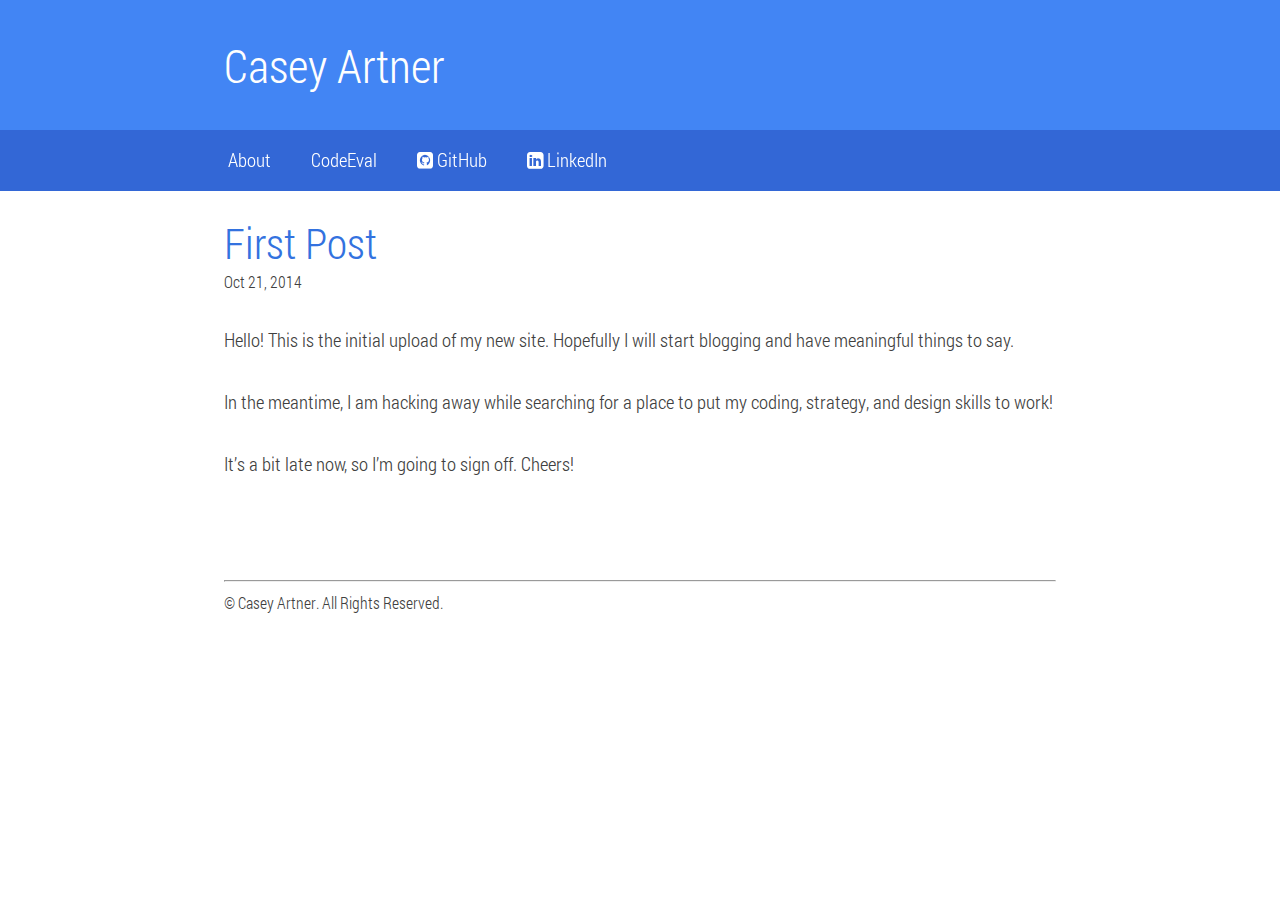
<file: index.html>
<!doctype html>
<html lang="en-us" itemscope itemtype="http://schema.org/Person">
  <head>
  <meta charset="utf-8">
  <meta http-equiv="X-UA-Compatible" content="IE=edge">
  <meta name="description" content="Stuff from Casey Artner">
  <meta name="viewport" content="width=device-width, initial-scale=1">
  <title>artner.co</title>

  <link rel="author" href="https://plus.google.com/+CaseyArtner"/>
  <meta name="twitter:site" content="@ArtnerC">

  
  <meta name="mobile-web-app-capable" content="yes">
  <link rel="icon" href="/images/touch/chrome-touch-icon-192x192.png">
  <meta name="theme-color" content="#3372DF">

  
  <meta name="apple-mobile-web-app-capable" content="yes">
  <meta name="apple-mobile-web-app-status-bar-style" content="black">
  <meta name="apple-mobile-web-app-title" content="artner.co">
  <link rel="apple-touch-icon-precomposed" href="/apple-touch-icon-precomposed.png">

  
  <meta name="msapplication-TileImage" content="/images/touch/ms-touch-icon-144x144-precomposed.png">
  <meta name="msapplication-TileColor" content="#3372DF">

  
  

  
  <link rel="stylesheet" href="/styles/h5bp.css">
  <link rel="stylesheet" href="/styles/components/components.css">
  <link rel="stylesheet" href="/styles/main.css">
  <link rel="stylesheet" href="//maxcdn.bootstrapcdn.com/font-awesome/4.2.0/css/font-awesome.min.css">
  
</head>
  <body>
    <header class="app-bar promote-layer">
  <div class="app-bar-container">
    <button class="menu"><img src="/images/hamburger.svg" alt="Menu"></button>
    <h1 class="logo">Casey Artner</h1>
    <section class="app-bar-actions">
    
    </section>
  </div>
</header>
    <nav class="navdrawer-container promote-layer">
  <h4>Navigation</h4>
  <ul>
    
    
    <li><a href="http://www.artner.co/about/">About</a></li>
    
    
    <li><a href="https://www.codeeval.com/profile/ArtnerC" target="window">CodeEval</a></li>
    <li><a href="https://github.com/ArtnerC" target="window"><span class="fa fa-github-square"></span> GitHub</a></li>
    <li><a href="https://www.linkedin.com/in/artnerc" target="window"><span class="fa fa-linkedin-square"></span> LinkedIn</a></li>
  </ul>
</nav>

    <main>
      
      
      <article class="post">
        <h2 class="editorial-header post-title"><a href="http://www.artner.co/2014/10/first-post/">First Post</a></h2>
        <span class="post-date">Oct 21, 2014</span>
        <p>Hello! This is the initial upload of my new site. Hopefully I will start blogging and have meaningful things to say.</p>

<p>In the meantime, I am hacking away while searching for a place to put my coding, strategy, and design skills to work!</p>

<p>It&rsquo;s a bit late now, so I&rsquo;m going to sign off. Cheers!</p>

      </article>
      
      
      
      

      

      <p><br><br><hr>&copy; Casey Artner. All Rights Reserved.</span></p>
    </main>

  
<script src="/scripts/main.js"></script>



<script>
  (function(i,s,o,g,r,a,m){i['GoogleAnalyticsObject']=r;i[r]=i[r]||function(){
  (i[r].q=i[r].q||[]).push(arguments)},i[r].l=1*new Date();a=s.createElement(o),
  m=s.getElementsByTagName(o)[0];a.async=1;a.src=g;m.parentNode.insertBefore(a,m)
  })(window,document,'script','//www.google-analytics.com/analytics.js','ga');
  ga('create', 'UA-24202730-3', 'auto');
  ga('send', 'pageview');
</script>

  </body>
</html>
</file>
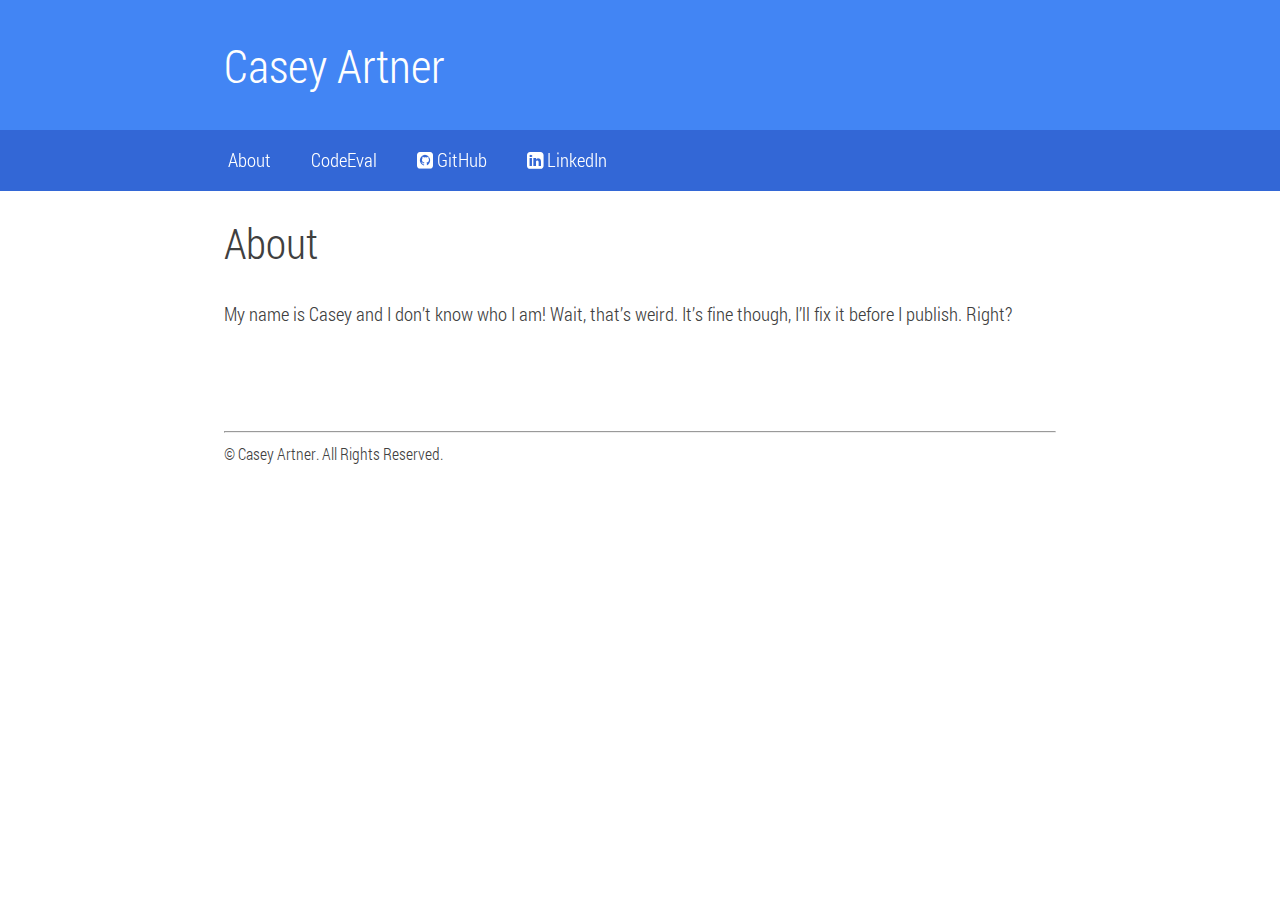
<file: about/index.html>
<!doctype html>
<html lang="en-us" itemscope itemtype="http://schema.org/Person">
  <head>
  <meta charset="utf-8">
  <meta http-equiv="X-UA-Compatible" content="IE=edge">
  <meta name="description" content="Stuff from Casey Artner">
  <meta name="viewport" content="width=device-width, initial-scale=1">
  <title>About &middot; artner.co</title>

  <link rel="author" href="https://plus.google.com/+CaseyArtner"/>
  <meta name="twitter:site" content="@ArtnerC">

  
  <meta name="mobile-web-app-capable" content="yes">
  <link rel="icon" href="/images/touch/chrome-touch-icon-192x192.png">
  <meta name="theme-color" content="#3372DF">

  
  <meta name="apple-mobile-web-app-capable" content="yes">
  <meta name="apple-mobile-web-app-status-bar-style" content="black">
  <meta name="apple-mobile-web-app-title" content="artner.co">
  <link rel="apple-touch-icon-precomposed" href="/apple-touch-icon-precomposed.png">

  
  <meta name="msapplication-TileImage" content="/images/touch/ms-touch-icon-144x144-precomposed.png">
  <meta name="msapplication-TileColor" content="#3372DF">

  
  

  
  <link rel="stylesheet" href="/styles/h5bp.css">
  <link rel="stylesheet" href="/styles/components/components.css">
  <link rel="stylesheet" href="/styles/main.css">
  <link rel="stylesheet" href="//maxcdn.bootstrapcdn.com/font-awesome/4.2.0/css/font-awesome.min.css">
  
</head>
  <body>
    <header class="app-bar promote-layer">
  <div class="app-bar-container">
    <button class="menu"><img src="/images/hamburger.svg" alt="Menu"></button>
    <h1 class="logo">Casey Artner</h1>
    <section class="app-bar-actions">
    
    </section>
  </div>
</header>
    <nav class="navdrawer-container promote-layer">
  <h4>Navigation</h4>
  <ul>
    
    
    <li><a href="http://www.artner.co/about/">About</a></li>
    
    
    <li><a href="https://www.codeeval.com/profile/ArtnerC" target="window">CodeEval</a></li>
    <li><a href="https://github.com/ArtnerC" target="window"><span class="fa fa-github-square"></span> GitHub</a></li>
    <li><a href="https://www.linkedin.com/in/artnerc" target="window"><span class="fa fa-linkedin-square"></span> LinkedIn</a></li>
  </ul>
</nav>

    <main>
      <article class="post">
        <h2 class="editorial-header post-title">About</h2>
        <p>My name is Casey and I don&rsquo;t know who I am! Wait, that&rsquo;s weird. It&rsquo;s fine though, I&rsquo;ll fix it before I publish. Right?</p>

      </article>

      <p><br><br><hr>&copy; Casey Artner. All Rights Reserved.</span></p>
    </main>

  
<script src="/scripts/main.js"></script>



<script>
  (function(i,s,o,g,r,a,m){i['GoogleAnalyticsObject']=r;i[r]=i[r]||function(){
  (i[r].q=i[r].q||[]).push(arguments)},i[r].l=1*new Date();a=s.createElement(o),
  m=s.getElementsByTagName(o)[0];a.async=1;a.src=g;m.parentNode.insertBefore(a,m)
  })(window,document,'script','//www.google-analytics.com/analytics.js','ga');
  ga('create', 'UA-24202730-3', 'auto');
  ga('send', 'pageview');
</script>

  </body>
</html>
</file>
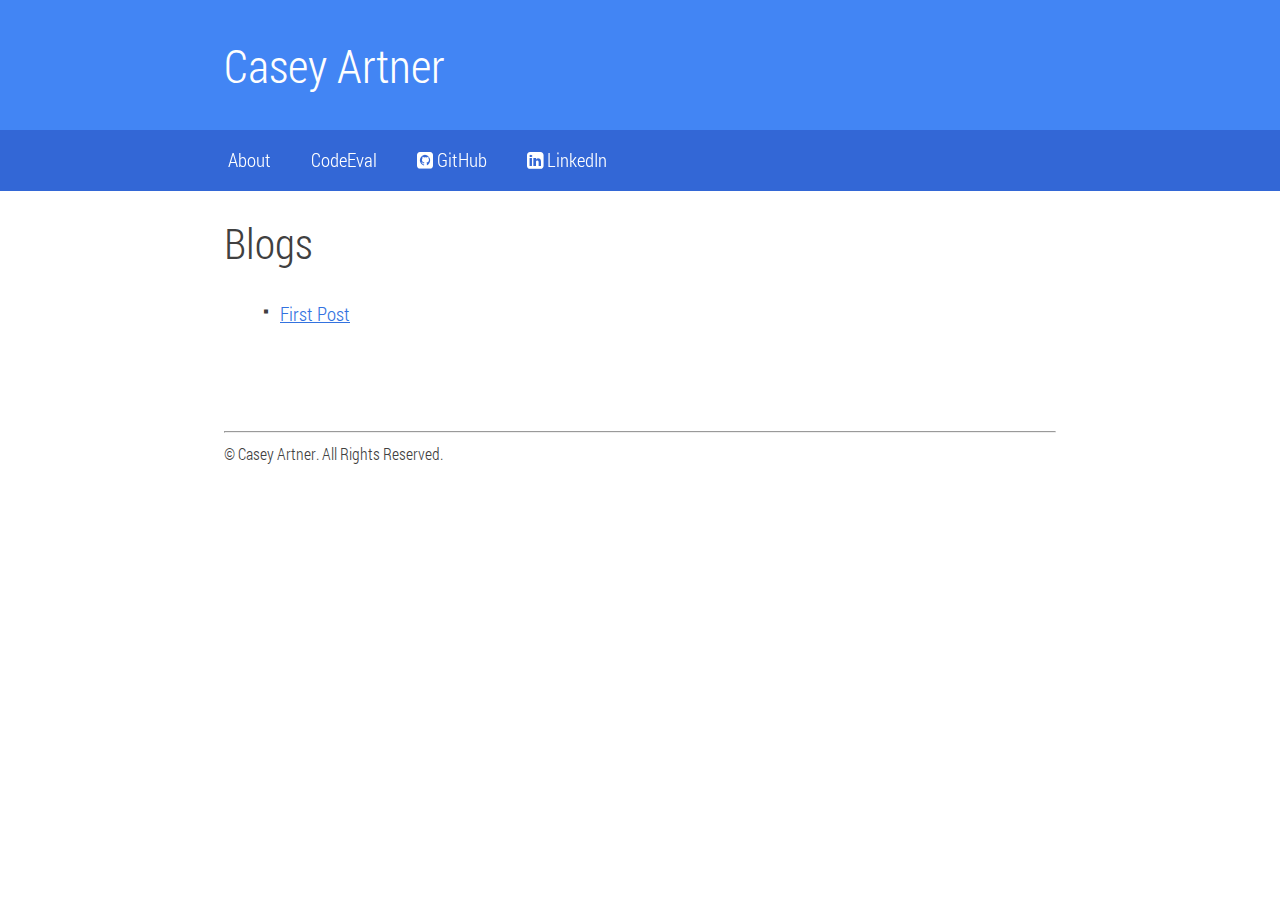
<file: blog/index.html>
<!doctype html>
<html lang="en-us" itemscope itemtype="http://schema.org/Person">
  <head>
  <meta charset="utf-8">
  <meta http-equiv="X-UA-Compatible" content="IE=edge">
  <meta name="description" content="Stuff from Casey Artner">
  <meta name="viewport" content="width=device-width, initial-scale=1">
  <title>Blogs &middot; artner.co</title>

  <link rel="author" href="https://plus.google.com/+CaseyArtner"/>
  <meta name="twitter:site" content="@ArtnerC">

  
  <meta name="mobile-web-app-capable" content="yes">
  <link rel="icon" href="/images/touch/chrome-touch-icon-192x192.png">
  <meta name="theme-color" content="#3372DF">

  
  <meta name="apple-mobile-web-app-capable" content="yes">
  <meta name="apple-mobile-web-app-status-bar-style" content="black">
  <meta name="apple-mobile-web-app-title" content="artner.co">
  <link rel="apple-touch-icon-precomposed" href="/apple-touch-icon-precomposed.png">

  
  <meta name="msapplication-TileImage" content="/images/touch/ms-touch-icon-144x144-precomposed.png">
  <meta name="msapplication-TileColor" content="#3372DF">

  
  

  
  <link rel="stylesheet" href="/styles/h5bp.css">
  <link rel="stylesheet" href="/styles/components/components.css">
  <link rel="stylesheet" href="/styles/main.css">
  <link rel="stylesheet" href="//maxcdn.bootstrapcdn.com/font-awesome/4.2.0/css/font-awesome.min.css">
  
</head>
  <body>
    <header class="app-bar promote-layer">
  <div class="app-bar-container">
    <button class="menu"><img src="/images/hamburger.svg" alt="Menu"></button>
    <h1 class="logo">Casey Artner</h1>
    <section class="app-bar-actions">
    
    </section>
  </div>
</header>
    <nav class="navdrawer-container promote-layer">
  <h4>Navigation</h4>
  <ul>
    
    
    <li><a href="http://www.artner.co/about/">About</a></li>
    
    
    <li><a href="https://www.codeeval.com/profile/ArtnerC" target="window">CodeEval</a></li>
    <li><a href="https://github.com/ArtnerC" target="window"><span class="fa fa-github-square"></span> GitHub</a></li>
    <li><a href="https://www.linkedin.com/in/artnerc" target="window"><span class="fa fa-linkedin-square"></span> LinkedIn</a></li>
  </ul>
</nav>

    <main>
      <h2 id="hello">Blogs</h2>
      <ul>
        
        <li><a href="http://www.artner.co/2014/10/first-post/">First Post</a></li>
        
      </ul>

      <p><br><br><hr>&copy; Casey Artner. All Rights Reserved.</span></p>
    </main>

  
<script src="/scripts/main.js"></script>



<script>
  (function(i,s,o,g,r,a,m){i['GoogleAnalyticsObject']=r;i[r]=i[r]||function(){
  (i[r].q=i[r].q||[]).push(arguments)},i[r].l=1*new Date();a=s.createElement(o),
  m=s.getElementsByTagName(o)[0];a.async=1;a.src=g;m.parentNode.insertBefore(a,m)
  })(window,document,'script','//www.google-analytics.com/analytics.js','ga');
  ga('create', 'UA-24202730-3', 'auto');
  ga('send', 'pageview');
</script>

  </body>
</html>
</file>
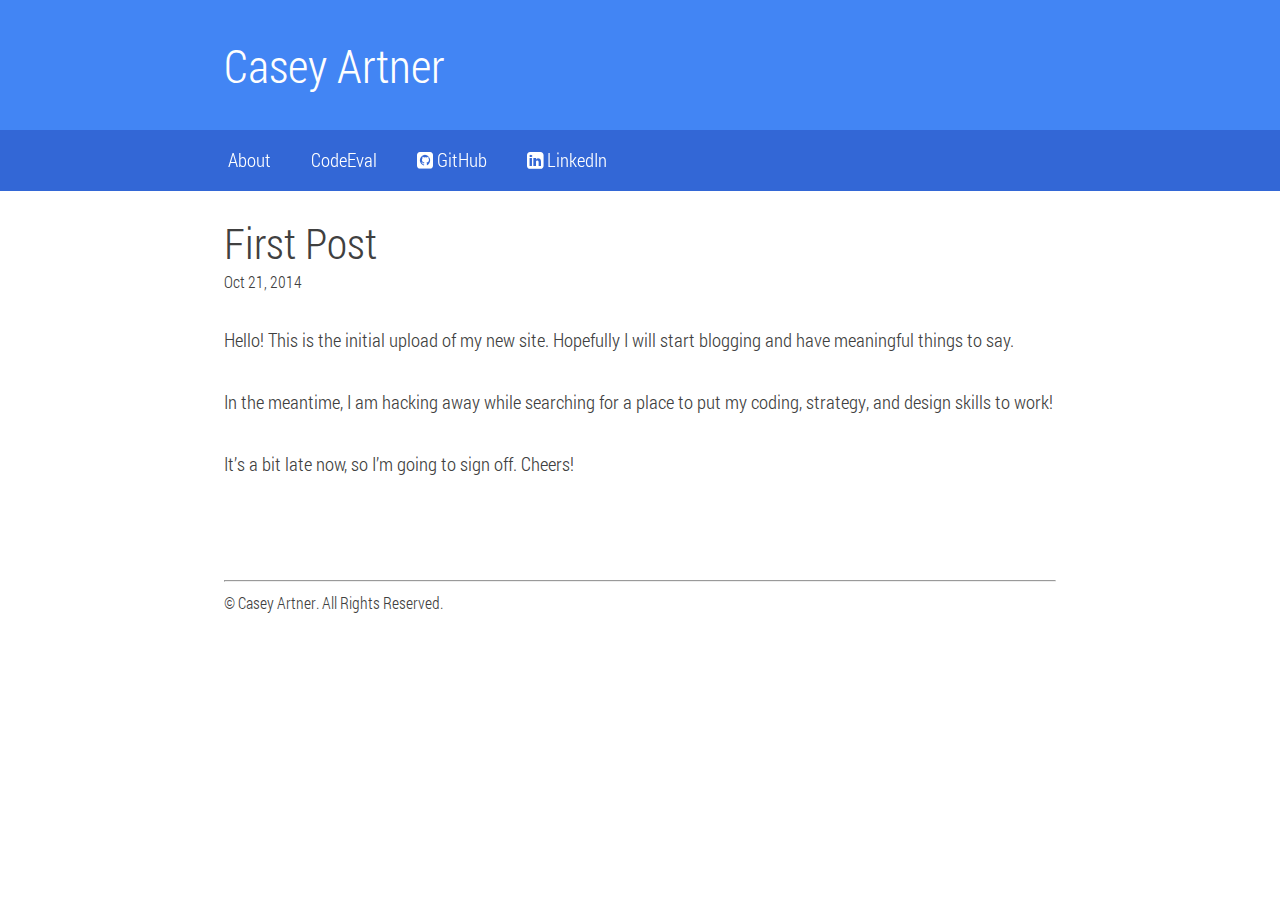
<file: 2014/10/first-post/index.html>
<!doctype html>
<html lang="en-us" itemscope itemtype="http://schema.org/Person">
  <head>
  <meta charset="utf-8">
  <meta http-equiv="X-UA-Compatible" content="IE=edge">
  <meta name="description" content="Stuff from Casey Artner">
  <meta name="viewport" content="width=device-width, initial-scale=1">
  <title>First Post &middot; artner.co</title>

  <link rel="author" href="https://plus.google.com/+CaseyArtner"/>
  <meta name="twitter:site" content="@ArtnerC">

  
  <meta name="mobile-web-app-capable" content="yes">
  <link rel="icon" href="/images/touch/chrome-touch-icon-192x192.png">
  <meta name="theme-color" content="#3372DF">

  
  <meta name="apple-mobile-web-app-capable" content="yes">
  <meta name="apple-mobile-web-app-status-bar-style" content="black">
  <meta name="apple-mobile-web-app-title" content="artner.co">
  <link rel="apple-touch-icon-precomposed" href="/apple-touch-icon-precomposed.png">

  
  <meta name="msapplication-TileImage" content="/images/touch/ms-touch-icon-144x144-precomposed.png">
  <meta name="msapplication-TileColor" content="#3372DF">

  
  

  
  <link rel="stylesheet" href="/styles/h5bp.css">
  <link rel="stylesheet" href="/styles/components/components.css">
  <link rel="stylesheet" href="/styles/main.css">
  <link rel="stylesheet" href="//maxcdn.bootstrapcdn.com/font-awesome/4.2.0/css/font-awesome.min.css">
  
</head>
  <body>
    <header class="app-bar promote-layer">
  <div class="app-bar-container">
    <button class="menu"><img src="/images/hamburger.svg" alt="Menu"></button>
    <h1 class="logo">Casey Artner</h1>
    <section class="app-bar-actions">
    
    </section>
  </div>
</header>
    <nav class="navdrawer-container promote-layer">
  <h4>Navigation</h4>
  <ul>
    
    
    <li><a href="http://www.artner.co/about/">About</a></li>
    
    
    <li><a href="https://www.codeeval.com/profile/ArtnerC" target="window">CodeEval</a></li>
    <li><a href="https://github.com/ArtnerC" target="window"><span class="fa fa-github-square"></span> GitHub</a></li>
    <li><a href="https://www.linkedin.com/in/artnerc" target="window"><span class="fa fa-linkedin-square"></span> LinkedIn</a></li>
  </ul>
</nav>

    <main>
      <article class="post">
        <h2 class="post-title">First Post</h2>
        <span class="post-date">Oct 21, 2014</span>
        <p>Hello! This is the initial upload of my new site. Hopefully I will start blogging and have meaningful things to say.</p>

<p>In the meantime, I am hacking away while searching for a place to put my coding, strategy, and design skills to work!</p>

<p>It&rsquo;s a bit late now, so I&rsquo;m going to sign off. Cheers!</p>

      </article>

      <p><br><br><hr>&copy; Casey Artner. All Rights Reserved.</span></p>
    </main>

  
<script src="/scripts/main.js"></script>



<script>
  (function(i,s,o,g,r,a,m){i['GoogleAnalyticsObject']=r;i[r]=i[r]||function(){
  (i[r].q=i[r].q||[]).push(arguments)},i[r].l=1*new Date();a=s.createElement(o),
  m=s.getElementsByTagName(o)[0];a.async=1;a.src=g;m.parentNode.insertBefore(a,m)
  })(window,document,'script','//www.google-analytics.com/analytics.js','ga');
  ga('create', 'UA-24202730-3', 'auto');
  ga('send', 'pageview');
</script>

  </body>
</html>
</file>
<file: styles/h5bp.css>
/*
 * HTML5 Boilerplate
 *
 * What follows is the result of much research on cross-browser styling.
 * Credit left inline and big thanks to Nicolas Gallagher, Jonathan Neal,
 * Kroc Camen, and the H5BP dev community and team.
 */

/* ==========================================================================
   Base styles: opinionated defaults
   ========================================================================== */

html,
button,
input,
select,
textarea {
  color: #222;
}

body {
  font-size: 1em;
  line-height: 1.4;
}

a {
  color: #00e;
}

a:visited {
  color: #551a8b;
}

a:hover {
  color: #06e;
}

/*
 * Remove the gap between images and the bottom of their containers: h5bp.com/i/440
 */

img {
  vertical-align: middle;
}

/*
 * Remove default fieldset styles.
 */

fieldset {
  border: 0;
  margin: 0;
  padding: 0;
}

/*
 * Allow only vertical resizing of textareas.
 */

textarea {
  resize: vertical;
}

/* ==========================================================================
   Author's custom styles
   ========================================================================== */


















/* ==========================================================================
   Helper classes
   ========================================================================== */

/* Prevent callout */

.nocallout {
  -webkit-touch-callout: none;
}

.pressed {
  background-color: rgba(0, 0, 0, 0.7);
}

/* A hack for HTML5 contenteditable attribute on mobile */

textarea[contenteditable] {
  -webkit-appearance: none;
}

/* A workaround for S60 3.x and 5.0 devices which do not animated gif images if
   they have been set as display: none */

.gifhidden {
  position: absolute;
  left: -100%;
}

/*
 * Image replacement
 */

.ir {
  background-color: transparent;
  background-repeat: no-repeat;
  border: 0;
  direction: ltr;
  display: block;
  overflow: hidden;
  text-align: left;
  text-indent: -999em;
}

.ir br {
  display: none;
}

/*
 * Hide from both screenreaders and browsers: h5bp.com/u
 */

.hidden {
  display: none !important;
  visibility: hidden;
}

/*
 * Hide only visually, but have it available for screenreaders: h5bp.com/v
 */

.visuallyhidden {
  border: 0;
  clip: rect(0 0 0 0);
  height: 1px;
  margin: -1px;
  overflow: hidden;
  padding: 0;
  position: absolute;
  width: 1px;
}

/*
 * Extends the .visuallyhidden class to allow the element to be focusable
 * when navigated to via the keyboard: h5bp.com/p
 */

.visuallyhidden.focusable:active,
.visuallyhidden.focusable:focus {
  clip: auto;
  height: auto;
  margin: 0;
  overflow: visible;
  position: static;
  width: auto;
}

/*
 * Hide visually and from screenreaders, but maintain layout
 */

.invisible {
  visibility: hidden;
}

/**
 * Clearfix helper
 * Used to contain floats: h5bp.com/q
 */

.clearfix::before,
.clearfix::after {
  content: "";
  display: table;
}

.clearfix::after {
  clear: both;
}

/* ==========================================================================
   EXAMPLE Media Queries for Responsive Design.
   Theses examples override the primary ('mobile first') styles.
   Modify as content requires.
   ========================================================================== */

@media only screen and (min-width: 800px) {
  /* Style adjustments for viewports that meet the condition */
}

@media only screen and (-webkit-min-device-pixel-ratio: 1.5),
     only screen and (min-resolution: 144dpi) {
  /* Style adjustments for viewports that meet the condition */
}
</file>
<file: styles/main.css>
/*
 * Web Starter Kit
 *
 * Multi-screen layout styles for your page. Brought to you by the
 * Web Starter Kit team.
 *
 */


html,
body {
  width: 100%;
  height: 100%;
  margin: 0;
  padding: 0;
}

body {
  position: relative;
  font-family: 'Roboto Condensed', 'Helvetica', 'Arial', sans-serif;
  font-weight: 300;
  background-color: #FFFFFF;
  box-sizing: border-box;
  min-height: 100%;
}

body.open {
  overflow: hidden;
}

.app-bar {
  display: block;
  width: 100%;
  position: fixed;
  top: 0;
  left: 0;
  background-color: #4285f4;
  overflow: hidden;
  z-index: 1;
}

.app-bar-container {
  display: -webkit-flex;
  display: -ms-flexbox;
  display: flex;
  width: 100%;
  height: 60px;
  position: relative;
  -webkit-flex-direction: row;
      -ms-flex-direction: row;
          flex-direction: row;
  margin: 0 auto;
}

.app-bar.open,
.app-bar.open ~ main {
  -webkit-transform: translate(250px, 0);
          transform: translate(250px, 0);
}

.app-bar .logo {
  -webkit-flex: 1;
      -ms-flex: 1;
          flex: 1;
  font-size: 2em;
  line-height: 60px;
  margin: 0 16px;
  padding: 0;
  color: #fefefe;
  float: none;
  max-width: none;
  font-weight: 300;
}

.app-bar .logo a {
  text-decoration: none;
  color: inherit;
  font-weight: normal;
}

.app-bar-actions {
  display: -webkit-flex;
  display: -ms-flexbox;
  display: flex;
  -webkit-flex-direction: row;
      -ms-flex-direction: row;
          flex-direction: row;
  z-index: 2;
}

.app-bar button {
  width: 60px;
  height: 60px;
  background-image: none;
  background-color: transparent;
  border: none;
  padding: 0;
  -webkit-transition: background-color 0.2s ease-out;
          transition: background-color 0.2s ease-out;
  -webkit-tap-highlight-color: transparent;
}

.app-bar button img {
  height: 24px;
  width: 24px;
}

.app-bar button:hover {
  background-color: rgba(255, 255, 255, 0.1);
}

.app-bar button:focus {
  background-color: rgba(255, 255, 255, 0.2);
  outline: 0;
}

.app-bar button:active {
  background-color: rgba(255, 255, 255, 0.4);
}

.promote-layer {
  /*
  This may promote the layer to a composited
  layer.

  Replace with will-change when available

  #perfmatters
  */
  -webkit-backface-visibility: hidden;
  backface-visibility: hidden;
}

.base, p, ul, ol {
  font-size: 19px;
}

.navdrawer-container {
  z-index: 1;
  position: fixed;
  top: 0;
  bottom: 0;
  width: 250px;
  height: 100%;
  background-color: #3367D6;
  color: #fefefe;
  -webkit-transform: translate(-250px, 0);
          transform: translate(-250px, 0);
  overflow-y: auto;
}

.navdrawer-container.open {
  -webkit-transform: translate(0, 0);
          transform: translate(0, 0);
}

.app-bar, .navdrawer-container.opened, main {
  -webkit-transition: -webkit-transform 0.3s ease-out;
          transition: transform 0.3s ease-out;
}

.navdrawer-container h4,
.navdrawer-container ul li a {
  height: auto;
  padding: 17px 20px;
  line-height: 1.4;
}

.navdrawer-container h4 {
  background-color: white;
  color: #3367D6;
}

.navdrawer-container ul {
  padding: 0;
  margin: 0;
  list-style-type: none;
}

.navdrawer-container ul li a {
  display: block;
  text-decoration: none;
  color: white;
  -webkit-transition: background-color 0.2s ease-out;
          transition: background-color 0.2s ease-out;
  white-space: nowrap;
}

.navdrawer-container ul li {
  border-bottom-style: solid;
  border-width: 1px;
  border-color: white;
  padding: 0;
}

.navdrawer-container ul li::before {
  content: none;
}

.navdrawer-container ul li a:hover {
  background-color: rgba(255, 255, 255, 0.2);
}

.navdrawer-container ul li a:focus {
  background-color: rgba(255, 255, 255, 0.3);
  outline: 0;
}

.navdrawer-container ul li a:active {
  background-color: rgba(255, 255, 255, 0.4);
}

main {
  margin: 0 auto;
  /* Height of the header */
  padding: 60px 16px 16px 16px;
  min-height: 100%;
}

.post-title a {
  text-decoration: none;
}

/** Larger Screens - desktops and tablets **/
@media all and (min-width: 990px) {
  .app-bar {
    position: relative;
  }

  .app-bar.open,
  .app-bar.open ~ main {
    -webkit-transform: translate(0px, 0);
            transform: translate(0px, 0);
  }

  .app-bar-container {
    display: block;
    height: 130px;
    max-width: 864px;
    padding: 0 16px;
    box-sizing: border-box;
    background-color: #4285f4;
  }

  .app-bar .logo {
    float: left;
    margin: 0;
    padding: 0;
    line-height: 130px;
    font-size: 46px;
  }

  .app-bar-actions {
    float: right;
  }

  .app-bar::after {
    content: ' ';
    display: block;
    height: 0;
    overflow: hidden;
    clear: both;
  }

  button.menu {
    display: none;
  }

  .navdrawer-container {
    position: relative;
    width: 100%;
    height: auto;
    margin-top: 0;
    -webkit-transform: translate(0, 0);
            transform: translate(0, 0);
    -webkit-transition: none;
            transition: none;
    overflow-y: auto;
  }

  .navdrawer-container h4 {
    display: none;
  }

  .navdrawer-container ul {
    display: -webkit-flex;
    display: -ms-flexbox;
    display: flex;
    max-width: 864px;
    margin: 0 auto;
    -webkit-flex-direction: row;
        -ms-flex-direction: row;
            flex-direction: row;
  }

  .navdrawer-container ul li {
    border: none;
  }

  main {
    max-width: 864px;
    padding-top: 0;
    min-height: initial;
  }

  body {
    overflow-y: scroll;
  }
}

@font-face {
  font-family: 'Roboto Condensed';
  font-style: normal;
  font-weight: 300;
  src: url(/fonts/RobotoCondensed-Light.eot);
  src: local('Roboto Condensed Light'), local('RobotoCondensed-Light'), url(/fonts/RobotoCondensed-Light.eot) format('embedded-opentype'), url(/fonts/RobotoCondensed-Light.woff) format('woff');
}

@font-face {
  font-family: 'Roboto Condensed';
  font-style: normal;
  font-weight: 400;
  src: url(/fonts/RobotoCondensed-Regular.eot);
  src: local('Roboto Condensed Regular'), local('RobotoCondensed-Regular'), url(/fonts/RobotoCondensed-Regular.eot) format('embedded-opentype'), url(/fonts/RobotoCondensed-Regular.woff) format('woff');
}

@font-face {
  font-family: 'Roboto Condensed';
  font-style: normal;
  font-weight: 700;
  src: url(/fonts/RobotoCondensed-Bold.eot);
  src: local('Roboto Condensed Regular'), local('RobotoCondensed-Bold'), url(/fonts/RobotoCondensed-Bold.eot) format('embedded-opentype'), url(/fonts/RobotoCondensed-Bold.woff) format('woff');
}

@font-face {
  font-family: 'Roboto Condensed';
  font-style: italic;
  font-weight: 300;
  src: url(/fonts/RobotoCondensed-LightItalic.eot);
  src: local('Roboto Condensed Light Italic'), local('RobotoCondensed-LightItalic'), url(/fonts/RobotoCondensed-LightItalic.eot) format('embedded-opentype'), url(/fonts/RobotoCondensed-LightItalic.woff) format('woff');
}

@font-face {
  font-family: 'Roboto Condensed';
  font-style: italic;
  font-weight: 400;
  src: url(/fonts/RobotoCondensed-Italic.eot);
  src: local('Roboto Condensed Italic'), local('RobotoCondensed-Italic'), url(/fonts/RobotoCondensed-Italic.eot) format('embedded-opentype'), url(/fonts/RobotoCondensed-Italic.woff) format('woff');
}

@font-face {
  font-family: 'Roboto Condensed';
  font-style: italic;
  font-weight: 700;
  src: url(/fonts/RobotoCondensed-BoldItalic.eot);
  src: local('Roboto Condensed Bold Italic'), local('RobotoCondensed-BoldItalic'), url(/fonts/RobotoCondensed-BoldItalic.eot) format('embedded-opentype'), url(/fonts/RobotoCondensed-BoldItalic.woff) format('woff');
}
</file>
<file: styles/components/components.css>
/**
*
* Main Stylesheet For Visual Style Guide
*
**/
/**
*
* Utils
*
**/
/*==========  VARIABLES  ==========*/
/*==========  FUNCTIONS  ==========*/
/*==========  MIXINS  ==========*/
/*! normalize.css v3.0.1 | MIT License | git.io/normalize */
/**
 * 1. Set default font family to sans-serif.
 * 2. Prevent iOS text size adjust after orientation change, without disabling
 *    user zoom.
 */
html {
  font-family: sans-serif;
  /* 1 */
  -ms-text-size-adjust: 100%;
  /* 2 */
  -webkit-text-size-adjust: 100%;
  /* 2 */
}

/**
 * Remove default margin.
 */
body {
  margin: 0;
}

/* HTML5 display definitions
   ========================================================================== */
/**
 * Correct `block` display not defined for any HTML5 element in IE 8/9.
 * Correct `block` display not defined for `details` or `summary` in IE 10/11 and Firefox.
 * Correct `block` display not defined for `main` in IE 11.
 */
article,
aside,
details,
figcaption,
figure,
footer,
header,
main,
nav,
section,
summary {
  display: block;
}

/**
 * 1. Correct `inline-block` display not defined in IE 8/9.
 * 2. Normalize vertical alignment of `progress` in Chrome, Firefox, and Opera.
 */
audio,
canvas,
progress,
video {
  display: inline-block;
  /* 1 */
  vertical-align: baseline;
  /* 2 */
}

/**
 * Prevent modern browsers from displaying `audio` without controls.
 * Remove excess height in iOS 5 devices.
 */
audio:not([controls]) {
  display: none;
  height: 0;
}

/**
 * Address `[hidden]` styling not present in IE 8/9/10.
 * Hide the `template` element in IE 8/9/11, Safari, and Firefox < 22.
 */
[hidden],
template {
  display: none;
}

/* Links
   ========================================================================== */
/**
 * Remove the gray background color from active links in IE 10.
 */
a {
  background: transparent;
}

/**
 * Improve readability when focused and also mouse hovered in all browsers.
 */
a:active,
a:hover {
  outline: 0;
}

/* Text-level semantics
   ========================================================================== */
/**
 * Address styling not present in IE 8/9/10/11, Safari, and Chrome.
 */
abbr[title] {
  border-bottom: 1px dotted;
}

/**
 * Address style set to `bolder` in Firefox 4+, Safari, and Chrome.
 */
b,
strong {
  font-weight: bold;
}

/**
 * Address styling not present in Safari and Chrome.
 */
dfn {
  font-style: italic;
}

/**
 * Address styling not present in IE 8/9.
 */
mark {
  background: #ff0;
  color: #000;
}

/**
 * Prevent `sub` and `sup` affecting `line-height` in all browsers.
 */
sub,
sup {
  font-size: 75%;
  line-height: 0;
  position: relative;
  vertical-align: baseline;
}

sup {
  top: -0.5em;
}

sub {
  bottom: -0.25em;
}

/* Embedded content
   ========================================================================== */
/**
 * Remove border when inside `a` element in IE 8/9/10.
 */
img {
  border: 0;
}

/**
 * Correct overflow not hidden in IE 9/10/11.
 */
svg:not(:root) {
  overflow: hidden;
}

/* Grouping content
   ========================================================================== */
/**
 * Remove margin
 */
figure {
  margin: 0;
}

/**
 * Address differences between Firefox and other browsers.
 */
hr {
  box-sizing: content-box;
  height: 0;
}

/**
 * Contain overflow in all browsers.
 */
pre {
  overflow: auto;
}

/**
 * Address odd `em`-unit font size rendering in all browsers.
 */
code,
kbd,
pre,
samp {
  font-family: monospace, monospace;
  font-size: 1em;
}

/* Forms
   ========================================================================== */
/**
 * Known limitation: by default, Chrome and Safari on OS X allow very limited
 * styling of `select`, unless a `border` property is set.
 */
/**
 * 1. Correct color not being inherited.
 *    Known issue: affects color of disabled elements.
 * 2. Correct font properties not being inherited.
 * 3. Address margins set differently in Firefox 4+, Safari, and Chrome.
 */
button,
input,
optgroup,
select,
textarea {
  color: inherit;
  /* 1 */
  font: inherit;
  /* 2 */
  margin: 0;
  /* 3 */
}

/**
 * Address `overflow` set to `hidden` in IE 8/9/10/11.
 */
button {
  overflow: visible;
}

/**
 * Address inconsistent `text-transform` inheritance for `button` and `select`.
 * All other form control elements do not inherit `text-transform` values.
 * Correct `button` style inheritance in Firefox, IE 8/9/10/11, and Opera.
 * Correct `select` style inheritance in Firefox.
 */
button,
select {
  text-transform: none;
}

/**
 * 1. Avoid the WebKit bug in Android 4.0.* where (2) destroys native `audio`
 *    and `video` controls.
 * 2. Correct inability to style clickable `input` types in iOS.
 * 3. Improve usability and consistency of cursor style between image-type
 *    `input` and others.
 */
button,
html input[type="button"],
input[type="reset"],
input[type="submit"] {
  -webkit-appearance: button;
  /* 2 */
  cursor: pointer;
  /* 3 */
}

/**
 * Re-set default cursor for disabled elements.
 */
button[disabled],
html input[disabled] {
  cursor: default;
}

/**
 * Remove inner padding and border in Firefox 4+.
 */
button::-moz-focus-inner,
input::-moz-focus-inner {
  border: 0;
  padding: 0;
}

/**
 * Address Firefox 4+ setting `line-height` on `input` using `!important` in
 * the UA stylesheet.
 */
input {
  line-height: normal;
}

/**
 * It's recommended that you don't attempt to style these elements.
 * Firefox's implementation doesn't respect box-sizing, padding, or width.
 *
 * 1. Address box sizing set to `content-box` in IE 8/9/10.
 * 2. Remove excess padding in IE 8/9/10.
 */
input[type="checkbox"],
input[type="radio"] {
  box-sizing: border-box;
  /* 1 */
  padding: 0;
  /* 2 */
}

/**
 * Fix the cursor style for Chrome's increment/decrement buttons. For certain
 * `font-size` values of the `input`, it causes the cursor style of the
 * decrement button to change from `default` to `text`.
 */
input[type="number"]::-webkit-inner-spin-button,
input[type="number"]::-webkit-outer-spin-button {
  height: auto;
}

/**
 * 1. Address `appearance` set to `searchfield` in Safari and Chrome.
 * 2. Address `box-sizing` set to `border-box` in Safari and Chrome
 *    (include `-moz` to future-proof).
 */
input[type="search"] {
  -webkit-appearance: textfield;
  /* 1 */
  /* 2 */
  box-sizing: content-box;
}

/**
 * Remove inner padding and search cancel button in Safari and Chrome on OS X.
 * Safari (but not Chrome) clips the cancel button when the search input has
 * padding (and `textfield` appearance).
 */
input[type="search"]::-webkit-search-cancel-button,
input[type="search"]::-webkit-search-decoration {
  -webkit-appearance: none;
}

/**
 * 1. Correct `color` not being inherited in IE 8/9/10/11.
 * 2. Remove padding so people aren't caught out if they zero out fieldsets.
 */
legend {
  border: 0;
  /* 1 */
  padding: 0;
  /* 2 */
}

/**
 * Remove default vertical scrollbar in IE 8/9/10/11.
 */
textarea {
  overflow: auto;
}

/**
 * Don't inherit the `font-weight` (applied by a rule above).
 * NOTE: the default cannot safely be changed in Chrome and Safari on OS X.
 */
optgroup {
  font-weight: bold;
}

/* Tables
   ========================================================================== */
/**
 * Remove most spacing between table cells.
 */
table {
  border-collapse: collapse;
  border-spacing: 0;
}

td,
th {
  padding: 0;
}

/* Blockquote
   ========================================================================== */
blockquote {
  margin: 0;
}

/**
*
* Global
*
**/
*, *::before, *::after {
  box-sizing: border-box;
}

html, body, button {
  -webkit-font-smoothing: antialiased;
  font-smoothing: antialiased;
}

body {
  font-family: Helvetica, Arial, sans-serif;
  font-size: 16px;
  line-height: 1.6250em;
  /* 26px */
  font-weight: 300;
  color: #404040;
  position: relative;
}
body::after {
  content: "";
  position: absolute;
  top: 0;
  left: 0;
  bottom: 0;
  right: 0;
  width: 100%;
  z-index: 9;
  display: none;
  background-image: -webkit-linear-gradient(top, rgba(0, 0, 0, 0.15) 95%, rgba(0, 0, 0, 0.15) 100%);
  background-image: linear-gradient(to bottom, rgba(0, 0, 0, 0.15) 95%, rgba(0, 0, 0, 0.15) 100%);
  background-size: 100% 26px;
}
body.debug::after {
  display: block;
  pointer-events: none;
}

pre {
  background: #f0f0f0;
  padding: 13px;
}

.main-container {
  box-sizing: content-box;
  position: relative;
  padding-left: 5%;
  padding-right: 5%;
  margin-left: auto;
  margin-right: auto;
}
@media only screen and (min-width: 620px) {
  .main-container {
    padding-left: 4.8%;
    padding-right: 4.8%;
    max-width: 688px;
  }
}
@media only screen and (min-width: 800px) {
  .main-container {
    padding-left: 4.4%;
    padding-right: 4.4%;
    max-width: 864px;
  }
}

.container {
  box-sizing: content-box;
  position: relative;
  padding-left: 5%;
  padding-right: 5%;
  margin-left: auto;
  margin-right: auto;
}
@media only screen and (min-width: 620px) {
  .container {
    padding-left: 4.8%;
    padding-right: 4.8%;
    max-width: 688px;
  }
}
@media only screen and (min-width: 800px) {
  .container {
    padding-left: 4.4%;
    padding-right: 4.4%;
    max-width: 864px;
  }
}

@media only screen and (min-width: 620px) {
  .container-medium {
    box-sizing: content-box;
    position: relative;
    padding-left: 5%;
    padding-right: 5%;
    margin-left: auto;
    margin-right: auto;
  }
}
@media only screen and (min-width: 620px) and (min-width: 620px) {
  .container-medium {
    padding-left: 4.8%;
    padding-right: 4.8%;
    max-width: 688px;
  }
}
@media only screen and (min-width: 620px) and (min-width: 800px) {
  .container-medium {
    padding-left: 4.4%;
    padding-right: 4.4%;
    max-width: 864px;
  }
}

@media only screen and (max-width: 619px) {
  .container-small {
    box-sizing: content-box;
    position: relative;
    padding-left: 5%;
    padding-right: 5%;
    margin-left: auto;
    margin-right: auto;
  }
}
@media only screen and (max-width: 619px) and (min-width: 620px) {
  .container-small {
    padding-left: 4.8%;
    padding-right: 4.8%;
    max-width: 688px;
  }
}
@media only screen and (max-width: 619px) and (min-width: 800px) {
  .container-small {
    padding-left: 4.4%;
    padding-right: 4.4%;
    max-width: 864px;
  }
}

@media only screen and (min-width: 800px) {
  .content {
    margin-right: 25.9%;
  }
  .content pre {
    margin-right: -25.9%;
  }
}

@font-face {
  font-family: "icons";
  src: url("../../images/icons/icons.eot");
  src: url("../../images/icons/icons.eot?#iefix") format("embedded-opentype"), url("../../images/icons/icons.woff2") format("woff2"), url("../../images/icons/icons.woff") format("woff"), url("../../images/icons/icons.ttf") format("truetype"), url("../../images/icons/icons.svg?#icons") format("svg");
  font-weight: normal;
  font-style: normal;
}

.icon {
  font-family: "icons";
  display: inline-block;
  vertical-align: top;
  line-height: 1;
  font-weight: normal;
  font-style: normal;
  speak: none;
  text-decoration: inherit;
  text-transform: none;
  text-rendering: optimizeLegibility;
  -webkit-font-smoothing: antialiased;
  -moz-osx-font-smoothing: grayscale;
}

.icon-bullet::before, ul li::before, ul.list-links a::before, .list-anchor a::before {
  content: "\e001";
}

.icon-chevron-down::before {
  content: "\e002";
}

.icon-chevron-large::before {
  content: "\e003";
}

.icon-chevron-left::before, .article-nav-link--prev::before {
  content: "\e004";
}

.icon-chevron-right::before, .article-nav-link--next::before, ul.list-links.list-links--primary a::before {
  content: "\e005";
}

.icon-chevron-up::before {
  content: "\e006";
}

.icon-close::before {
  content: "\e007";
}

.icon-cog::before {
  content: "\e008";
}

.icon-diamond::before {
  content: "\e009";
}

.icon-exclamation::before {
  content: "\e00a";
}

.icon-google-dev::before {
  content: "\e00b";
}

.icon-hash::before {
  content: "\e00c";
}

.icon-introduction-to-media::before {
  content: "\e00d";
}

.icon-lessons::before {
  content: "\e00e";
}

.icon-menu::before {
  content: "\e00f";
}

.icon-minus::before {
  content: "\e010";
}

.icon-multi-device-layouts::before {
  content: "\e011";
}

.icon-performance::before {
  content: "\e012";
}

.icon-plus::before {
  content: "\e013";
}

.icon-question::before {
  content: "\e014";
}

.icon-slash::before {
  content: "\e015";
}

.icon-star::before {
  content: "\e016";
}

.icon-tick::before {
  content: "\e017";
}

.icon-user-input::before {
  content: "\e018";
}

/**
*
* Material design color palettes.
* @see http://www.google.com/design/spec/style/color.html
*
**/
/* ==========  Blacks  ========== */
/* ==========  Color Palettes  ========== */
/* ==========  Color definitions  ========== */
/**
*
* Highlight
*
**/
.highlight-module {
  overflow: hidden;
  margin-top: 52px;
  margin-bottom: 26px;
  position: relative;
}
.highlight-module::after {
  background: #f0f0f0;
  content: "";
  height: 100%;
  position: absolute;
  top: 0;
  bottom: 0;
  z-index: 0;
  width: 100%;
  right: 0;
  left: 0;
}
.highlight-module ul,
.highlight-module ol {
  padding-left: 0;
}

.highlight-module__container {
  box-sizing: content-box;
  padding-left: 5%;
  padding-right: 5%;
  margin-left: auto;
  margin-right: auto;
  padding-bottom: 78px;
  z-index: 1;
  position: relative;
}
@media only screen and (min-width: 620px) {
  .highlight-module__container {
    padding-left: 4.8%;
    padding-right: 4.8%;
    max-width: 688px;
  }
}
@media only screen and (min-width: 800px) {
  .highlight-module__container {
    padding-left: 4.4%;
    padding-right: 4.4%;
    max-width: 864px;
  }
}
.highlight-module__container::before {
  display: none;
}
@media only screen and (min-width: 620px) {
  .highlight-module__container::before {
    display: block;
    position: absolute;
    top: 106px;
    right: 45px;
    font-family: "icons";
    font-size: 130px;
    line-height: 1px;
    text-align: center;
    height: 100%;
    width: 30.3%;
    color: #ffffff;
  }
}
.highlight-module--left .highlight-module__container::before {
  right: auto;
  left: 45px;
}
@media only screen and (min-width: 800px) {
  .highlight-module__container::before {
    top: 134px;
    width: 22.2%;
    font-size: 180px;
  }
  .highlight-module--large .highlight-module__container::before {
    font-size: 430px;
  }
}
@media only screen and (min-width: 620px) {
  .highlight-module__container {
    padding-bottom: 52px;
  }
}
@media only screen and (min-width: 800px) {
  .highlight-module__container {
    min-height: 208px;
  }
}

.highlight-module__title {
  font-family: "Roboto Condensed", Helvetica, sans-serif;
  font-size: 68px;
  font-weight: 300;
  line-height: 1.1471em;
  /* 78px */
  padding-top: 0.3824em;
  padding-bottom: 0;
  padding-top: 26px;
}
@media only screen and (min-width: 800px) {
  .highlight-module__title {
    font-family: "Roboto Condensed", Helvetica, sans-serif;
    font-size: 110px;
    font-weight: 300;
    line-height: 1.19em;
    /* 130px */
    padding-top: 0.2364em;
    padding-bottom: 0;
  }
}
@media only screen and (min-width: 800px) {
  .highlight-module__title {
    font-family: "Roboto Condensed", Helvetica, sans-serif;
    font-size: 42px;
    font-weight: 300;
    line-height: 1.2381em;
    /* 52px */
    padding-top: 0.6190em;
    padding-bottom: 0;
  }
}
@media only screen and (min-width: 800px) and (min-width: 800px) {
  .highlight-module__title {
    font-family: "Roboto Condensed", Helvetica, sans-serif;
    font-size: 68px;
    font-weight: 300;
    line-height: 1.1471em;
    /* 78px */
    padding-top: 0.3824em;
    padding-bottom: 0;
  }
}

.highlight-module__cta {
  display: block;
}

/*==========  LEARNING  ==========*/
.highlight-module--learning {
  color: #ffffff;
}
.highlight-module--learning::after {
  background-color: #da2e75;
}
.highlight-module--learning a {
  color: #ffffff;
  text-decoration: underline;
}

/*==========  REMEMBER  ==========*/
.highlight-module--remember {
  color: #ffffff;
}
.highlight-module--remember::after {
  background-color: #09829a;
}
.highlight-module--remember a {
  color: #ffffff;
  text-decoration: underline;
}

/*==========  CODE  ==========*/
.highlight-module--code {
  overflow: visible;
  margin-bottom: 52px;
}
.highlight-module--code pre {
  margin: 0;
  padding-top: 26px;
  font-size: 14px;
  line-height: 26px;
  padding-bottom: 0;
  padding-left: 0;
  padding-right: 0;
}
.highlight-module--code pre span {
  margin: 0;
  padding: 0;
  display: inline-block;
}
.highlight-module--code code {
  margin: 0;
  padding: 0;
  word-spacing: -2px;
  display: block;
}
.highlight-module--code .highlight-module__container {
  padding-bottom: 0;
}
.highlight-module--code .highlight-module__cta {
  position: absolute;
  bottom: -26px;
}

/*==========  LEFT  ==========*/
@media only screen and (min-width: 800px) {
  .highlight-module--left::after {
    width: 80%;
    right: 20%;
  }
}

/*==========  RIGHT  ==========*/
@media only screen and (min-width: 800px) {
  .highlight-module--right::after {
    width: 80%;
    left: 20%;
  }
}
@media only screen and (min-width: 800px) {
  .highlight-module--right.highlight-module--code::after {
    width: 100%;
    left: 0;
  }
}

/*==========  INLINE  ==========*/
.highlight-module--inline {
  color: #404040;
  overflow: visible;
  margin: 26px 0 0;
}
.highlight-module--inline .highlight-module__container {
  padding-bottom: 0;
}
.highlight-module--inline .highlight-module__container::before {
  display: none;
}
.highlight-module--inline .highlight-module__content {
  border-color: #e0e0e0;
  border-style: solid;
  border-width: 1px;
  border-left-width: 0;
  border-right-width: 0;
  margin-bottom: -2px;
  padding: 0 0 26px;
}
.highlight-module--inline .highlight-module__title {
  font-size: 20px;
  font-weight: 300;
  line-height: 1.3000em;
  /* 26px */
  padding-top: 1.3000em;
  padding-bottom: 0;
}
@media only screen and (min-width: 800px) {
  .highlight-module--inline .highlight-module__title {
    font-family: "Roboto Condensed", Helvetica, sans-serif;
    font-size: 26px;
    font-weight: 300;
    line-height: 1.0000em;
    /* 26px */
    padding-top: 1.0000em;
    padding-bottom: 0;
  }
}
.highlight-module--inline.highlight-module--remember .highlight-module__title, .highlight-module--inline.highlight-module--remember li::before {
  color: #09829a;
}
.highlight-module--inline.highlight-module--learning .highlight-module__title, .highlight-module--inline.highlight-module--learning li::before {
  color: #da2e75;
}
.highlight-module--inline::after {
  display: none !important;
}

/*==========  COLORS  ==========*/
div.highlight > pre > code, code .highlight {
  background: transparent;
}

div.highlight > pre > code .c, code .highlight .c {
  color: #999988;
  font-style: italic;
}

/* Comment */
div.highlight > pre > code .err, code .highlight .err {
  color: #a61717;
  background-color: #e3d2d2;
}

/* Error */
/* Keyword */
/* Operator */
div.highlight > pre > code .cm, code .highlight .cm {
  color: #999988;
  font-style: italic;
}

/* Comment.Multiline */
div.highlight > pre > code .cp, code .highlight .cp {
  color: rgba(0, 0, 0, 0.54);
}

/* Comment.Preproc */
div.highlight > pre > code .c1, code .highlight .c1 {
  color: #999988;
  font-style: italic;
}

/* Comment.Single */
div.highlight > pre > code .cs, code .highlight .cs {
  color: rgba(0, 0, 0, 0.54);
  font-style: italic;
}

/* Comment.Special */
div.highlight > pre > code .gs, code .highlight .gd {
  color: #000000;
  background-color: #ffdddd;
}

/* Generic.Deleted */
div.highlight > pre > code .gd .x, code .highlight .gd .x {
  color: #000000;
  background-color: #ffaaaa;
}

/* Generic.Deleted.Specific */
div.highlight > pre > code .ge, code .highlight .ge {
  font-style: italic;
}

/* Generic.Emph */
div.highlight > pre > code .gr, code .highlight .gr {
  color: #aa0000;
}

/* Generic.Error */
div.highlight > pre > code .gh, code .highlight .gh {
  color: rgba(0, 0, 0, 0.54);
}

/* Generic.Heading */
div.highlight > pre > code .gi, code .highlight .gi {
  color: #000000;
  background-color: #ddffdd;
}

/* Generic.Inserted */
div.highlight > pre > code .gi .x, code .highlight .gi .x {
  color: #000000;
  background-color: #aaffaa;
}

/* Generic.Inserted.Specific */
div.highlight > pre > code .go, code .highlight .go {
  color: #888888;
}

/* Generic.Output */
div.highlight > pre > code .gp, code .highlight .gp {
  color: #555555;
}

/* Generic.Prompt */
/* Generic.Strong */
div.highlight > pre > code .gu, code .highlight .gu {
  color: #aaaaaa;
}

/* Generic.Subheading */
div.highlight > pre > code .gt, code .highlight .gt {
  color: #aa0000;
}

/* Generic.Traceback */
/* Keyword.Constant */
/* Keyword.Declaration */
/* Keyword.Pseudo */
/* Keyword.Reserved */
div.highlight > pre > code .kt, code .highlight .kt {
  color: #445588;
}

/* Keyword.Type */
div.highlight > pre > code .m, code .highlight .m {
  color: #009999;
}

/* Literal.Number */
div.highlight > pre > code .s, code .highlight .s {
  color: #da2e75;
}

/* Literal.String */
div.highlight > pre > code .na, code .highlight .na {
  color: teal;
}

/* Name.Attribute */
div.highlight > pre > code .nb, code .highlight .nb {
  color: #0086b3;
}

/* Name.Builtin */
div.highlight > pre > code .nc, code .highlight .nc {
  color: #445588;
}

/* Name.Class */
div.highlight > pre > code .no, code .highlight .no {
  color: teal;
}

/* Name.Constant */
div.highlight > pre > code .ni, code .highlight .ni {
  color: purple;
}

/* Name.Entity */
div.highlight > pre > code .ne, code .highlight .ne {
  color: #990000;
}

/* Name.Exception */
div.highlight > pre > code .nf, code .highlight .nf {
  color: #990000;
}

/* Name.Function */
div.highlight > pre > code .nn, code .highlight .nn {
  color: #555555;
}

/* Name.Namespace */
div.highlight > pre > code .nt, code .highlight .nt {
  color: #09829a;
}

/* Name.Tag */
div.highlight > pre > code .nv, code .highlight .nv {
  color: teal;
}

/* Name.Variable */
/* Operator.Word */
div.highlight > pre > code .w, code .highlight .w {
  color: #bbbbbb;
}

/* Text.Whitespace */
div.highlight > pre > code .mf, code .highlight .mf {
  color: #009999;
}

/* Literal.Number.Float */
div.highlight > pre > code .mh, code .highlight .mh {
  color: #009999;
}

/* Literal.Number.Hex */
div.highlight > pre > code .mi, code .highlight .mi {
  color: #009999;
}

/* Literal.Number.Integer */
div.highlight > pre > code .mo, code .highlight .mo {
  color: #009999;
}

/* Literal.Number.Oct */
div.highlight > pre > code .sb, code .highlight .sb {
  color: #da2e75;
}

/* Literal.String.Backtick */
div.highlight > pre > code .sc, code .highlight .sc {
  color: #da2e75;
}

/* Literal.String.Char */
div.highlight > pre > code .sd, code .highlight .sd {
  color: #da2e75;
}

/* Literal.String.Doc */
div.highlight > pre > code .s2, code .highlight .s2 {
  color: #da2e75;
}

/* Literal.String.Double */
div.highlight > pre > code .se, code .highlight .se {
  color: #da2e75;
}

/* Literal.String.Escape */
div.highlight > pre > code .sh, code .highlight .sh {
  color: #da2e75;
}

/* Literal.String.Heredoc */
div.highlight > pre > code .si, code .highlight .si {
  color: #da2e75;
}

/* Literal.String.Interpol */
div.highlight > pre > code .sx, code .highlight .sx {
  color: #da2e75;
}

/* Literal.String.Other */
div.highlight > pre > code .sr, code .highlight .sr {
  color: #009926;
}

/* Literal.String.Regex */
div.highlight > pre > code .s1, code .highlight .s1 {
  color: #da2e75;
}

/* Literal.String.Single */
div.highlight > pre > code .ss, code .highlight .ss {
  color: #990073;
}

/* Literal.String.Symbol */
div.highlight > pre > code .bp, code .highlight .bp {
  color: rgba(0, 0, 0, 0.54);
}

/* Name.Builtin.Pseudo */
div.highlight > pre > code .vc, code .highlight .vc {
  color: teal;
}

/* Name.Variable.Class */
div.highlight > pre > code .vg, code .highlight .vg {
  color: teal;
}

/* Name.Variable.Global */
div.highlight > pre > code .vi, code .highlight .vi {
  color: teal;
}

/* Name.Variable.Instance */
div.highlight > pre > code .il, code .highlight .il {
  color: #009999;
}

/* Literal.Number.Integer.Long */
/**
*
* Editorial Header
*
**/
.editorial-header {
  overflow: hidden;
}
.editorial-header .breadcrumbs {
  color: #3372df;
}
.editorial-header .breadcrumbs a {
  color: #3372df;
}
@media only screen and (min-width: 620px) {
  .editorial-header .container {
    position: relative;
  }
  .editorial-header .container::before {
    content: "\e003";
    font-family: "icons";
    font-size: 1000px;
    line-height: 0;
    display: block;
    position: absolute;
    top: 0;
    right: 100%;
    color: #f0f0f0;
    margin: 168px -35px 0 0;
  }
}

.editorial-header__excerpt {
  font-size: 20px;
  font-weight: 300;
  line-height: 1.3000em;
  /* 26px */
  padding-top: 1.3000em;
  padding-bottom: 0;
  font-family: "Roboto Condensed", Helvetica, sans-serif;
}

.editorial-header .tag {
  padding-top: 52px;
}

.editorial-header__subtitle {
  font-family: "Roboto Condensed", Helvetica, sans-serif;
  font-size: 42px;
  font-weight: 300;
  line-height: 1.2381em;
  /* 52px */
  padding-top: 0.6190em;
  padding-bottom: 0;
  padding-top: 0;
  color: #3372df;
}
@media only screen and (min-width: 800px) {
  .editorial-header__subtitle {
    font-family: "Roboto Condensed", Helvetica, sans-serif;
    font-size: 68px;
    font-weight: 300;
    line-height: 1.1471em;
    /* 78px */
    padding-top: 0.3824em;
    padding-bottom: 0;
  }
}
@media only screen and (min-width: 620px) {
  .editorial-header__subtitle {
    padding-top: 0;
    padding-bottom: 26px;
  }
}

.editorial-header__toc {
  margin-top: 26px;
}
.editorial-header__toc ol {
  padding-top: 0;
}
@media only screen and (min-width: 620px) {
  .editorial-header__toc ol {
    padding-top: 0;
  }
}

.editorial-header__toc-title {
  font-family: "Roboto Condensed", Helvetica, sans-serif;
  border-bottom: 1px solid #e0e0e0;
  margin-bottom: 13px;
  padding-bottom: 13px !important;
  color: #3372df;
}

/**
*
* Editorial Header
*
**/
.summary-header {
  background-color: #3372df;
  padding-bottom: 78px;
  color: #ffffff;
  margin-bottom: 26px;
  box-shadow: inset 0 2px 0 0 #fff;
}
.summary-header .breadcrumbs__link {
  color: #ffffff;
}

.summary-header__anchor-list {
  margin-top: 52px;
}

.summary-header__anchors-item a {
  color: #ffffff;
}

/**
*
* Related items
*
**/
.related-guides {
  margin-top: 78px;
  padding-bottom: 50px;
  border-top: 2px solid #e0e0e0;
  padding-top: 50px;
}

.related-guides__list .list-links {
  padding-top: 0;
}
.related-guides__list a {
  display: block;
}

.related-guides__title {
  font-family: "Roboto Condensed", Helvetica, sans-serif;
  font-size: 26px;
  font-weight: 300;
  line-height: 1.0000em;
  /* 26px */
  padding-top: 1.0000em;
  padding-bottom: 0;
  padding-top: 0;
}
@media only screen and (min-width: 800px) {
  .related-guides__title {
    font-family: "Roboto Condensed", Helvetica, sans-serif;
    font-size: 42px;
    font-weight: 300;
    line-height: 1.2381em;
    /* 52px */
    padding-top: 0.6190em;
    padding-bottom: 0;
  }
}
@media only screen and (min-width: 620px) {
  .related-guides__title {
    padding-top: 0;
  }
}

.related-guides__main-link {
  text-transform: uppercase;
}
.related-guides__main-link::before {
  content: "#";
  display: inline-block;
  padding-right: 2px;
}

/**
*
* In this guide
*
**/
.in-this-guide {
  margin-top: -78px;
}

.in-this-guide__title {
  font-size: 20px;
  font-weight: 300;
  line-height: 1.3000em;
  /* 26px */
  padding-top: 1.3000em;
  padding-bottom: 0;
  font-family: "Roboto Condensed", Helvetica, sans-serif;
  margin-bottom: 26px;
}

/**
*
* Articles section
*
**/
.articles-section {
  background: #f0f0f0;
  text-align: center;
  padding: 26px 0 104px;
}

.articles-count {
  color: #3372df;
  font-family: "Roboto Condensed", Helvetica, sans-serif;
  font-weight: 400;
}

.article-section__icon {
  top: -26px;
}
@media only screen and (min-width: 620px) {
  .article-section__icon {
    top: -39px;
  }
}

.guides-section {
  background: #f0f0f0;
  text-align: center;
  padding: 26px 0 104px;
}

/**
*
* Page header
*
**/
.page-header {
  text-align: center;
}
.page-header .breadcrumbs {
  text-align: left;
  color: #3372df;
}
.page-header .breadcrumbs a {
  color: #3372df;
}
.page-header h3 {
  color: rgba(0, 0, 0, 0.87);
  padding-top: 52px;
}

.page-header__excerpt {
  position: relative;
  padding-top: 0;
}
.page-header__excerpt:last-child {
  padding-bottom: 78px;
}

/**
*
* Editorial Header
*
**/
.featured-section {
  background: #f0f0f0;
}

/**
*
* Editorial Header
*
**/
.featured-spotlight {
  background: rgba(0, 0, 0, 0.87);
  color: #ffffff;
  overflow: hidden;
  padding-bottom: 77px;
  margin-top: 52px;
}
.featured-spotlight p {
  padding-bottom: 26px;
}
.featured-spotlight .cta--primary {
  color: #ffffff;
}
.featured-spotlight .cta--primary:hover {
  color: #ffffff;
}

.featured-spotlight__container {
  position: relative;
}

@media only screen and (max-width: 619px) {
  .featured-spotlight__img {
    padding-top: 58.4%;
    padding-bottom: 0;
    height: 0;
    overflow: hidden;
    position: relative;
    width: 100%;
  }
}
.featured-spotlight__img img {
  margin: 0 auto;
  display: block;
  width: 100%;
  position: absolute;
  left: 0;
  top: 0;
  margin: 0;
}
@media only screen and (min-width: 620px) {
  .featured-spotlight__img img {
    width: auto;
    max-width: none;
    left: 109%;
  }
}
@media only screen and (min-width: 800px) {
  .featured-spotlight__img img {
    left: 107.4%;
  }
}

/**
*
* Quote
*
**/
.quote__content {
  position: relative;
  font-family: "Roboto Condensed", Helvetica, sans-serif;
  font-size: 16px;
  line-height: 1.6250em;
  /* 26px */
  padding-top: 1.6250em;
  padding-bottom: 0;
  padding-top: 104px;
  padding-left: 26px;
}
@media only screen and (min-width: 800px) {
  .quote__content {
    font-size: 20px;
    font-weight: 300;
    line-height: 1.3000em;
    /* 26px */
    padding-top: 1.3000em;
    padding-bottom: 0;
  }
}
@media only screen and (min-width: 620px) {
  .quote__content {
    padding-top: 52px;
    padding-left: 0;
  }
}
.quote__content p {
  border-top: 1px solid #e0e0e0;
  text-align: right;
  font-weight: 500;
  margin-top: 12px;
  padding-top: 13px;
}
.quote__content::before {
  content: open-quote;
  display: block;
  position: absolute;
  font-family: "Roboto Condensed", Helvetica, sans-serif;
  font-weight: 700;
  color: #f0f0f0;
  top: 90px;
  left: 26px;
  font-size: 260px;
}
@media only screen and (min-width: 620px) {
  .quote__content::before {
    top: 225px;
    left: -210px;
    font-size: 540px;
  }
}

/**
*
* Article nav
*
**/
.article-nav {
  overflow: hidden;
  position: relative;
}
.article-nav::before {
  content: "";
  border-left: 2px solid #e0e0e0;
  height: 100%;
  position: absolute;
  top: 0;
  left: 50%;
}

.article-nav-link {
  padding: 26px 32px;
  float: left;
  width: 50%;
  position: relative;
}
.article-nav-link::before {
  position: absolute;
  top: 21px;
  font-family: "Roboto Condensed", Helvetica, sans-serif;
  font-size: 20px;
  font-weight: 400;
}
@media only screen and (min-width: 620px) {
  .article-nav-link::before {
    top: 25px;
    font-size: 26px;
    display: block;
    padding: 13px 10px;
    color: #ffffff;
    background: #3372df;
  }
}

.article-nav p {
  padding: 0;
  margin: 0;
}

.article-nav-link--prev {
  text-align: right;
}
.article-nav-link--prev::before {
  font-family: "icons";
  left: 32px;
}
@media only screen and (min-width: 620px) {
  .article-nav-link--prev p {
    padding-left: 52px;
  }
}

.article-nav-link--next::before {
  font-family: "icons";
  right: 32px;
}
@media only screen and (min-width: 620px) {
  .article-nav-link--next p {
    padding-right: 52px;
  }
}

.article-nav-count {
  font-size: 20px;
  font-weight: 300;
  line-height: 1.3000em;
  /* 26px */
  padding-top: 1.3000em;
  padding-bottom: 0;
  font-weight: 700;
}
@media only screen and (min-width: 800px) {
  .article-nav-count {
    font-family: "Roboto Condensed", Helvetica, sans-serif;
    font-size: 26px;
    font-weight: 300;
    line-height: 1.0000em;
    /* 26px */
    padding-top: 1.0000em;
    padding-bottom: 0;
  }
}
@media only screen and (min-width: 620px) {
  .article-nav-count {
    font-weight: 400;
  }
}

/**
*
* Text module
*
**/
@media only screen and (min-width: 620px) {
  .did-you-know ol {
    padding-top: 0 !important;
  }
}
.did-you-know .cta--primary {
  margin-top: 26px;
  font-weight: 500;
}
.did-you-know > .g--half {
  position: relative;
  padding-left: 0;
}
@media only screen and (min-width: 620px) {
  .did-you-know > .g--half {
    padding-left: 32px;
  }
}

.did-you-know__symbol {
  padding-bottom: 312px;
}
@media only screen and (min-width: 620px) {
  .did-you-know__symbol {
    padding-bottom: 26px;
  }
}
.did-you-know__symbol::after {
  content: "\e014";
  color: #3372df;
  font-family: "icons";
  font-size: 300px;
  top: 150px;
  left: 30%;
  position: relative;
  display: block;
  width: 0;
}
@media only screen and (min-width: 620px) {
  .did-you-know__symbol::after {
    position: absolute;
    font-size: 400px;
    top: 200px;
    left: 110%;
  }
}
@media only screen and (min-width: 800px) {
  .did-you-know__symbol::after {
    position: absolute;
    font-size: 400px;
    top: 200px;
    left: 124%;
  }
}

/**
*
* Table of contents
*
**/
.toc__title {
  font-size: 16px;
  line-height: 1.6250em;
  /* 26px */
  padding-top: 1.6250em;
  padding-bottom: 0;
  font-family: "Roboto Condensed", Helvetica, sans-serif;
  padding-bottom: 13px;
  margin-bottom: 12px;
  border-bottom: 1px solid #e0e0e0;
}
@media only screen and (min-width: 800px) {
  .toc__title {
    font-size: 20px;
    font-weight: 300;
    line-height: 1.3000em;
    /* 26px */
    padding-top: 1.3000em;
    padding-bottom: 0;
  }
}
@media only screen and (min-width: 620px) {
  .toc__title {
    padding-bottom: 13px;
    margin-bottom: 13px;
  }
}

.toc__list {
  padding-top: 0;
  border-bottom: 1px solid #e0e0e0;
  padding-bottom: 12px;
  margin-bottom: 13px;
}
.toc__list a {
  display: block;
}

.toc__sublist {
  padding-top: 0;
}

/**
*
* Next Lessons
*
**/
.next-lessons {
  background: rgba(0, 0, 0, 0.87);
  padding: 26px 26px 52px;
  margin-top: 26px;
  color: #ffffff;
  position: relative;
}
@media only screen and (min-width: 620px) {
  .next-lessons h3 i {
    display: none;
  }
}
.next-lessons::before, .next-lessons::after {
  color: rgba(255, 255, 255, 0.5);
  position: absolute;
  display: none;
}
@media only screen and (min-width: 620px) {
  .next-lessons::before, .next-lessons::after {
    display: inline-block;
  }
}
@media only screen and (min-width: 620px) {
  .next-lessons::before {
    content: attr(data-current-lesson);
    font-family: "Roboto Condensed", Helvetica, sans-serif;
    font-size: 16px;
    font-weight: 400;
    line-height: 1;
    background: rgba(0, 0, 0, 0.87);
    display: inline-block;
    padding: 5px 7px;
    right: 127px;
    top: 143px;
    z-index: 1;
    color: rgba(255, 255, 255, 0.5);
  }
}
@media only screen and (min-width: 800px) {
  .next-lessons::before {
    font-size: 20px;
    padding-left: 15px;
    padding-right: 15px;
    top: 126px;
    right: 230px;
  }
}
@media only screen and (min-width: 620px) {
  .next-lessons::after {
    content: "\e00e";
    font-family: "icons";
    font-size: 150px;
    right: 40px;
    top: 185px;
  }
}
@media only screen and (min-width: 800px) {
  .next-lessons::after {
    font-size: 210px;
    right: 120px;
  }
}

/**
*
* Grid
*
**/
@media only screen and (min-width: 620px) and (max-width: 799px) {
  .g-medium--1 {
    float: left;
    margin-right: 4.5%;
    width: 30.3%;
  }

  .g-medium--push-1 {
    margin-left: 34.8%;
  }

  .g-medium--pull-1 {
    margin-right: 34.8%;
  }

  .g-medium--2 {
    float: left;
    margin-right: 4.5%;
    width: 65.1%;
  }

  .g-medium--push-2 {
    margin-left: 69.6%;
  }

  .g-medium--pull-2 {
    margin-right: 69.6%;
  }

  .g-medium--3 {
    float: left;
    margin-right: 4.5%;
    width: 99.9%;
    margin-right: 0;
  }

  .g-medium--full {
    float: left;
    margin-right: 4.5%;
    margin-right: 0;
    width: 100%;
  }

  .g--third {
    float: left;
    margin-right: 4.5%;
    width: 30.3%;
  }

  .g--half,
  .g-medium--half {
    float: left;
    margin-right: 4.5%;
    width: 47.75%;
  }

  .g-medium--last {
    margin-right: 0;
  }

  .g-medium--last + .g-medium--half {
    clear: left;
  }

  .g--pull-half {
    margin-right: 52.25%;
  }
}
@media only screen and (min-width: 800px) {
  .g-wide--1 {
    float: left;
    margin-right: 3.7%;
    width: 22.2%;
  }

  .g-wide--push-1 {
    margin-left: 25.9%;
  }

  .g-wide--pull-1 {
    margin-right: 25.9%;
  }

  .g-wide--2 {
    float: left;
    margin-right: 3.7%;
    width: 48.1%;
  }

  .g-wide--push-2 {
    margin-left: 51.8%;
  }

  .g-wide--pull-2 {
    margin-right: 51.8%;
  }

  .g-wide--3 {
    float: left;
    margin-right: 3.7%;
    width: 74%;
  }

  .g-wide--push-3 {
    margin-left: 77.7%;
  }

  .g-wide--pull-3 {
    margin-right: 77.7%;
  }

  .g-wide--4 {
    float: left;
    margin-right: 3.7%;
    width: 99.9%;
    margin-right: 0;
  }

  .g-wide--last {
    margin-right: 0;
  }

  .g-wide--full {
    float: left;
    margin-right: 3.7%;
    margin-right: 0;
    width: 100%;
  }

  .g--third {
    float: left;
    margin-right: 3.7%;
    width: 30.8%;
  }

  .g--half,
  .g-wide--half {
    float: left;
    margin-right: 3.7%;
    width: 48.15%;
  }

  .g--pull-half {
    margin-right: 51.85%;
  }
}
.g--last {
  margin-right: 0;
}

.g--centered {
  float: none;
  margin-left: auto;
  margin-right: auto;
}

.grid-overlay {
  display: none;
  pointer-events: none;
}
.debug .grid-overlay {
  box-sizing: content-box;
  position: relative;
  padding-left: 5%;
  padding-right: 5%;
  margin-left: auto;
  margin-right: auto;
  position: absolute;
  top: 0;
  bottom: 0;
  left: 0;
  right: 0;
  height: 100%;
  display: block;
}
@media only screen and (min-width: 620px) {
  .debug .grid-overlay {
    padding-left: 4.8%;
    padding-right: 4.8%;
    max-width: 688px;
  }
}
@media only screen and (min-width: 800px) {
  .debug .grid-overlay {
    padding-left: 4.4%;
    padding-right: 4.4%;
    max-width: 864px;
  }
}
.debug .grid-overlay [class*="g-"] {
  height: 100%;
  background-color: rgba(89, 89, 89, 0.2);
}
@media only screen and (min-width: 620px) and (max-width: 799px) {
  .debug .grid-overlay .g-wide--last {
    display: none;
  }
}
@media only screen and (max-width: 619px) {
  .debug .grid-overlay {
    display: none;
  }
}

/**
*
* Typography
*
**/
h1, h2, h3, h4, h5, p {
  margin: 0;
}

.small,
small {
  font-size: 13px;
  line-height: 2.0000em;
  /* 26px */
  padding-top: 2.0000em;
  padding-bottom: 0;
}

.base,
p,
ul,
ol {
  font-size: 16px;
  line-height: 1.6250em;
  /* 26px */
  padding-top: 1.6250em;
  padding-bottom: 0;
}

.medium,
h4 {
  font-size: 16px;
  line-height: 1.6250em;
  /* 26px */
  padding-top: 1.6250em;
  padding-bottom: 0;
}
@media only screen and (min-width: 800px) {
  .medium,
  h4 {
    font-size: 20px;
    font-weight: 300;
    line-height: 1.3000em;
    /* 26px */
    padding-top: 1.3000em;
    padding-bottom: 0;
  }
}

.large,
h3 {
  font-size: 20px;
  font-weight: 300;
  line-height: 1.3000em;
  /* 26px */
  padding-top: 1.3000em;
  padding-bottom: 0;
}
@media only screen and (min-width: 800px) {
  .large,
  h3 {
    font-family: "Roboto Condensed", Helvetica, sans-serif;
    font-size: 26px;
    font-weight: 300;
    line-height: 1.0000em;
    /* 26px */
    padding-top: 1.0000em;
    padding-bottom: 0;
  }
}

.xlarge,
h2 {
  font-family: "Roboto Condensed", Helvetica, sans-serif;
  font-size: 26px;
  font-weight: 300;
  line-height: 1.0000em;
  /* 26px */
  padding-top: 1.0000em;
  padding-bottom: 0;
}
@media only screen and (min-width: 800px) {
  .xlarge,
  h2 {
    font-family: "Roboto Condensed", Helvetica, sans-serif;
    font-size: 42px;
    font-weight: 300;
    line-height: 1.2381em;
    /* 52px */
    padding-top: 0.6190em;
    padding-bottom: 0;
  }
}

.xxlarge,
h1 {
  font-family: "Roboto Condensed", Helvetica, sans-serif;
  font-size: 42px;
  font-weight: 300;
  line-height: 1.2381em;
  /* 52px */
  padding-top: 0.6190em;
  padding-bottom: 0;
}
@media only screen and (min-width: 800px) {
  .xxlarge,
  h1 {
    font-family: "Roboto Condensed", Helvetica, sans-serif;
    font-size: 68px;
    font-weight: 300;
    line-height: 1.1471em;
    /* 78px */
    padding-top: 0.3824em;
    padding-bottom: 0;
  }
}

.huge {
  font-family: "Roboto Condensed", Helvetica, sans-serif;
  font-size: 68px;
  font-weight: 300;
  line-height: 1.1471em;
  /* 78px */
  padding-top: 0.3824em;
  padding-bottom: 0;
}
@media only screen and (min-width: 800px) {
  .huge {
    font-family: "Roboto Condensed", Helvetica, sans-serif;
    font-size: 110px;
    font-weight: 300;
    line-height: 1.19em;
    /* 130px */
    padding-top: 0.2364em;
    padding-bottom: 0;
  }
}

li > p {
  padding-top: 0;
}

/**
*
* Button
*
**/
.button, .button--primary, .button--secondary, .button--secondary-variation {
  display: inline-block;
  padding: 12px 32px;
  margin-bottom: 13px;
  margin-top: 13px;
  min-height: 26px;
  text-align: center;
  font-family: "Roboto Condensed", Helvetica, sans-serif;
  font-weight: 600;
  text-decoration: none;
  outline: 0;
  -webkit-transition: none;
          transition: none;
}
.button:hover, .button--primary:hover, .button--secondary:hover, .button--secondary-variation:hover {
  background: #4d4d4d;
  color: #ffffff;
  border: 1px solid #4d4d4d;
  text-decoration: none;
}

.button--primary {
  background: #4285f4;
  color: white;
  border: 1px solid #1266f1;
}

.button--secondary {
  background: white;
  color: #3372df;
  border: 1px solid #e6e6e6;
}

.button--secondary-variation {
  background: white;
  color: #3372df;
  border: 1px solid #e6e6e6;
  border-color: transparent;
}

/**
*
* List
*
**/
ul,
ol {
  list-style: none;
  margin: 0;
}
@media only screen and (max-width: 619px) {
  ul,
  ol {
    padding-left: 0;
  }
}

ul li {
  position: relative;
  padding-left: 16px;
}
ul li::before {
  font-family: "icons";
  font-size: 13px;
  display: block;
  font-weight: 400;
  position: absolute;
  top: 0;
  left: 0;
  line-height: 26px;
}
ul li::before {
  font-size: 4px;
}

ol {
  counter-reset: list;
}
ol > li {
  position: relative;
  padding-left: 32px;
}
ol > li::before {
  counter-increment: list;
  content: "0" counter(list);
  color: inherit;
  font-weight: 400;
  display: inline-block;
  position: absolute;
  left: 0;
}
ol > li:nth-child(10n) ~ li::before, ol > li:nth-child(10n)::before {
  content: counter(list);
}

ul ol,
ol ul {
  padding-top: 0;
}

/*==========  LIST LINKS  ==========*/
ul.list-links li::before {
  display: none;
}
ul.list-links a {
  font-weight: 400;
}
ul.list-links a::before {
  font-family: "icons";
  font-size: 13px;
  display: block;
  font-weight: 400;
  position: absolute;
  top: 0;
  left: 0;
  line-height: 26px;
}
ul.list-links a::before {
  font-size: 4px;
}
ul.list-links.list-links--primary a {
  font-weight: 400;
  font-family: "Roboto Condensed", Helvetica, sans-serif;
  line-height: 1;
  text-decoration: none;
}
ul.list-links.list-links--primary a::before {
  font-family: "icons";
  font-size: 13px;
  display: block;
  font-weight: 400;
  position: absolute;
  top: 0;
  left: 0;
  line-height: 26px;
}

ol.list-links li::before {
  display: none;
}
ol.list-links li a {
  display: inline-block;
  font-weight: 300;
}
ol.list-links li a::before {
  counter-increment: list;
  content: "0" counter(list);
  color: inherit;
  font-weight: 400;
  display: inline-block;
  position: absolute;
  left: 0;
}
ol.list-links li:nth-child(10n) ~ li a::before, ol.list-links li:nth-child(10n) a::before {
  content: counter(list);
}
ol.list-links.list-links--secondary a::before {
  display: none;
}

.list-links--secondary {
  font-size: 16px;
  line-height: 1.6250em;
  /* 26px */
  padding-top: 1.6250em;
  padding-bottom: 0;
  padding-left: 0;
}
.list-links--secondary li {
  padding-left: 0;
}

/*==========  ANCHOR LIST  ==========*/
.list-anchor {
  padding-left: 0;
}
.list-anchor li {
  font-size: 16px;
  line-height: 1.6250em;
  /* 26px */
  padding-top: 1.6250em;
  padding-bottom: 0;
  padding-top: 0;
  padding-left: 0;
}
.list-anchor li::before {
  display: none;
}
.list-anchor a {
  line-height: 1;
  display: inline-block;
  padding-left: 16px;
}
.list-anchor a::before {
  font-family: "icons";
  font-size: 13px;
  display: block;
  font-weight: 400;
  position: absolute;
  top: 0;
  left: 0;
  line-height: 26px;
}
.list-anchor a::before {
  font-size: 4px;
}

/*==========  SMALL LIST  ==========*/
@media only screen and (min-width: 620px) {
  .list-small li {
    font-size: 13px;
    line-height: 2.0000em;
    /* 26px */
    padding-top: 2.0000em;
    padding-bottom: 0;
    padding-top: 0;
  }
}

/*==========  CENTERED LIST  ==========*/
.list-centered {
  text-align: center;
  padding-left: 0;
}

/*==========  FEATURED LIST  ==========*/
.featured-list {
  padding-top: 78px;
  padding-bottom: 78px;
}

.featured-list__item {
  background: #ffffff;
  padding-left: 0;
  padding-top: 26px;
  padding-bottom: 26px;
  margin-top: 26px;
}
@media only screen and (min-width: 620px) {
  .featured-list__item {
    min-height: 338px;
    padding: 52px 32px;
  }
}
.featured-list__item:first-child {
  margin-top: 0;
}
.featured-list__item p {
  margin-bottom: 26px;
}

.featured-list__img-wrapper {
  display: none;
  position: relative;
  padding-top: 26px;
  margin: 0 -5%;
}
@media only screen and (min-width: 620px) {
  .featured-list__img-wrapper {
    display: block;
    padding-top: 0;
    margin: 0;
  }
}

@media only screen and (min-width: 620px) {
  .featured-list__img {
    padding-top: 60.8%;
    padding-bottom: 0;
    height: 0;
    overflow: hidden;
    position: absolute;
    width: 100%;
  }
}
.featured-list__img img {
  display: block;
  margin: 0 auto;
  max-width: 100%;
}
@media only screen and (min-width: 620px) {
  .featured-list__img img {
    margin: 0;
    position: absolute;
    top: 0;
    height: 100%;
    width: 100%;
    left: 0;
  }
}

/*==========  RELATED GUIDES LIST  ==========*/
.related-guides-list {
  font-family: "Roboto Condensed", Helvetica, sans-serif;
  padding-top: 0;
  padding-left: 0;
}
@media only screen and (min-width: 620px) {
  .related-guides-list {
    padding-top: 26px;
  }
}
@media only screen and (min-width: 800px) {
  .related-guides-list {
    padding-top: 0;
  }
}
.related-guides-list p {
  padding-top: 0;
}
.related-guides-list .tag {
  padding-top: 0;
}
.related-guides-list li {
  padding-top: 26px;
  padding-bottom: 25px;
  border-bottom: 1px solid #e0e0e0;
}
.related-guides-list li:last-child {
  border-color: transparent;
}
@media only screen and (min-width: 620px) {
  .related-guides-list li {
    padding-top: 0;
    padding-bottom: 0;
    border-color: transparent;
  }
}

/*==========  LIST RESET  ==========*/
.list--reset {
  padding-left: 0;
}
.list--reset li {
  padding-left: 0;
}
.list--reset.list-links a::before, .list--reset li::before {
  display: none !important;
}

/*==========  LESSONS  ==========*/
.list-lessons {
  padding-left: 0;
}
.list-lessons a {
  color: #ffffff;
}
.list-lessons .current,
.list-lessons .current a {
  text-decoration: none;
  cursor: default;
}
.list-lessons .current .icon {
  font-size: 13px;
  display: inline-block;
  background: rgba(0, 0, 0, 0.2);
  border-radius: 100%;
  width: 26px;
  line-height: 26px;
  text-align: center;
  margin-left: 7px;
}

/*==========  GUIDES INTO - used on homepage  ==========*/
.list-guides-intro {
  margin-bottom: 52px;
}
@media only screen and (max-width: 619px) {
  .list-guides-intro {
    padding-top: 52px;
  }
}
.list-guides-intro li {
  border-bottom: 1px solid #e0e0e0;
  padding-bottom: 51px;
  margin-bottom: 52px;
}
@media only screen and (min-width: 620px) {
  .list-guides-intro li {
    border-color: transparent;
    padding-bottom: 0;
  }
}
.list-guides-intro li:last-child {
  border-bottom: transparent;
  margin-bottom: 0;
}

/**
*
* Link
*
**/
a {
  color: #3372df;
}

a:hover {
  text-decoration: none;
}

.cta--primary {
  font-family: "Roboto Condensed", Helvetica, sans-serif;
  color: #3372df;
  font-weight: 400;
  display: inline-block;
  line-height: 1;
  text-decoration: none;
}
.cta--primary:hover {
  color: rgba(0, 0, 0, 0.87);
}
.cta--primary::before {
  display: inline-block;
  padding-right: 10px;
  font-family: "icons";
  line-height: 25px;
  font-size: 13px;
  content: "\e005";
}

.cta--secondary {
  font-family: "Roboto Condensed", Helvetica, sans-serif;
  color: #3372df;
  font-weight: 400;
  display: inline-block;
  line-height: 1;
}
.cta--secondary:hover {
  color: rgba(0, 0, 0, 0.87);
}

/**
*
* Table
*
**/
table {
  margin-top: 26px;
  width: 100%;
}
table thead {
  background: #3372df;
  color: #ffffff;
}
table th {
  text-align: center;
  display: none;
  font-family: "Roboto Condensed", Helvetica, sans-serif;
  font-size: 16px;
  line-height: 1.6250em;
  /* 26px */
  padding-top: 1.6250em;
  padding-bottom: 0;
}
@media only screen and (min-width: 800px) {
  table th {
    font-size: 20px;
    font-weight: 300;
    line-height: 1.3000em;
    /* 26px */
    padding-top: 1.3000em;
    padding-bottom: 0;
  }
}
@media only screen and (min-width: 620px) {
  table tr {
    border-bottom: 1px solid #ffffff;
  }
}
table tbody {
  background: #f0f0f0;
}
table td {
  display: block;
  padding-top: 13px;
  padding-bottom: 13px;
}
table td::before {
  content: attr(data-th) " :";
  display: inline-block;
  color: #ffffff;
  background: #3372df;
  border-right: 2px solid #ffffff;
  position: absolute;
  top: 0;
  left: 0;
  bottom: 0;
  width: 100px;
  max-height: 100%;
  font-family: "Roboto Condensed", Helvetica, sans-serif;
  font-size: 16px;
  font-weight: 400;
  padding-left: 13px;
  padding-top: 13px;
}
@media only screen and (min-width: 620px) {
  table td::before {
    display: none;
  }
}
table th,
table td {
  position: relative;
  padding-left: 140px;
}
@media only screen and (min-width: 620px) {
  table th,
  table td {
    display: table-cell;
  }
}
@media only screen and (min-width: 620px) {
  table th {
    padding: 26px;
    padding-top: 13px;
    padding-bottom: 12px;
  }
}
@media only screen and (min-width: 620px) {
  table td {
    padding: 26px;
    padding-bottom: 25px;
  }
}

td:last-child::after {
  content: "";
  display: block;
  background: #ffffff;
  height: 1px;
  left: 0;
  position: absolute;
  bottom: 0;
  width: 100%;
}
@media only screen and (min-width: 620px) {
  td:last-child::after {
    display: none;
  }
}

.table-2 col {
  width: 344px;
}
@media only screen and (min-width: 800px) {
  .table-2 col {
    width: 432px;
  }
}
@media only screen and (min-width: 620px) {
  .table-2 th:first-child,
  .table-2 td:first-child {
    border-right: 2px solid #ffffff;
  }
}

.table-3 col {
  width: 229.3333333333px;
}
@media only screen and (min-width: 800px) {
  .table-3 col {
    width: 288px;
  }
}
@media only screen and (min-width: 620px) {
  .table-3 th:nth-child(2),
  .table-3 td:nth-child(2) {
    border-left: 2px solid #ffffff;
    border-right: 2px solid #ffffff;
  }
}

.table-4 col {
  width: 172px;
}
@media only screen and (min-width: 800px) {
  .table-4 col {
    width: 216px;
  }
}
@media only screen and (min-width: 620px) {
  .table-4 th:nth-child(2), .table-4 th:nth-child(3),
  .table-4 td:nth-child(2),
  .table-4 td:nth-child(3) {
    border-left: 2px solid #ffffff;
    border-right: 2px solid #ffffff;
  }
}

/**
*
* Media - imgs/videos
*
**/
img,
video,
object {
  max-width: 100%;
}

.content img {
  margin-top: 26px;
  margin-bottom: 26px;
}

/**
*
* Breadcrumb
*
**/
.breadcrumbs {
  display: none;
  position: relative;
  z-index: 1;
}
@media only screen and (min-width: 620px) {
  .breadcrumbs {
    display: block;
  }
}

.breadcrumbs p {
  font-size: 13px;
  line-height: 2.0000em;
  /* 26px */
  padding-top: 2.0000em;
  padding-bottom: 0;
  padding-top: 26px;
}

.breadcrumbs__link {
  font-size: 13px;
  line-height: 2.0000em;
  /* 26px */
  padding-top: 2.0000em;
  padding-bottom: 0;
  color: black;
  font-weight: 400;
  padding-top: 0;
}
@media only screen and (min-width: 620px) {
  .breadcrumbs__link {
    padding-top: 0;
  }
}

/**
*
* subsection__title
*
**/
.subsection-title {
  color: rgba(0, 0, 0, 0.87);
  margin-top: 52px;
}

.subsection-number {
  font-size: 16px;
  line-height: 1.6250em;
  /* 26px */
  padding-top: 1.6250em;
  padding-bottom: 0;
  padding-top: 0;
  display: block;
}

/**
*
* Articles list
*
**/
.articles-list {
  padding-left: 0;
}

.articles-list__item {
  padding-bottom: 52px;
  padding-left: 0;
}
.articles-list__item:last-child {
  padding-bottom: 53px;
}
.articles-list__item::before {
  content: "";
  display: block;
  width: 40%;
  height: 1px;
  box-shadow: inset 0 1px 0 0 #e0e0e0;
  margin-right: 0;
  margin-left: 30%;
}
.articles-list__item h3 a:hover {
  text-decoration: none;
}
.articles-list__item p {
  margin-top: 26px;
  margin-bottom: 26px;
}
.articles-list__item:first-child {
  padding-top: 0;
}
@media only screen and (min-width: 620px) {
  .articles-list__item:first-child {
    padding-top: 24px;
  }
}
.articles-list__item:first-child::before {
  display: none;
}

/**
*
* Guides List
*
**/
.guides-list {
  overflow: hidden;
}
@media only screen and (min-width: 620px) {
  .guides-list {
    display: -webkit-flex;
    display: -ms-flexbox;
    display: flex;
    -webkit-justify-content: space-between;
        -ms-flex-pack: justify;
            justify-content: space-between;
    -webkit-flex-wrap: wrap;
        -ms-flex-wrap: wrap;
            flex-wrap: wrap;
    padding-top: 52px;
  }
}

.guides-list__item {
  padding: 0;
  background: #ffffff;
  margin-top: 26px;
  margin-bottom: 0;
}
@media only screen and (min-width: 620px) {
  .guides-list__item {
    display: -webkit-flex;
    display: -ms-flexbox;
    display: flex;
    -webkit-flex-direction: column;
        -ms-flex-direction: column;
            flex-direction: column;
    -webkit-flex-wrap: wrap;
        -ms-flex-wrap: wrap;
            flex-wrap: wrap;
  }
}
.guides-list__item h3 {
  margin: 0 32px;
}
.guides-list__item p {
  margin: 26px 32px 0;
}
@media only screen and (min-width: 620px) {
  .guides-list__item .primary-content {
    -webkit-flex: 1;
        -ms-flex: 1;
            flex: 1;
  }
}
.guides-list__item .secondary-content {
  position: relative;
  margin-top: 51px;
  border-top: 1px solid #e0e0e0;
}
@media only screen and (min-width: 620px) {
  .guides-list__item .secondary-content {
    width: 100%;
  }
}
.guides-list__item .secondary-content .icon-circle {
  position: absolute;
  top: -28px;
  left: 50%;
  margin-left: -21px;
  border: 2px solid #ffffff;
}
.guides-list__item .secondary-content .icon-circle i {
  font-size: 23px;
}
.guides-list__item ol {
  margin: 26px 0 0;
  padding: 52px 0 52px;
  margin-top: 0;
}
.guides-list__item::before {
  display: none;
}

/**
*
* Icon Circle
*
**/
.icon-circle,
.icon-circle--large {
  height: 0;
  width: 0;
  background: rgba(0, 0, 0, 0.54);
  display: block;
  position: relative;
  border-radius: 100%;
  font-size: 0;
  padding: 22px;
  margin: 4px auto;
}
.icon-circle i,
.icon-circle span,
.icon-circle--large i,
.icon-circle--large span {
  position: absolute;
  line-height: 0px;
  top: 50%;
  width: 100%;
  left: 0;
  text-align: center;
  color: #ffffff;
  font-size: 26px;
}
.icon-circle span,
.icon-circle--large span {
  font-family: "Roboto Condensed", Helvetica, sans-serif;
  font-size: 26px;
  font-weight: 700;
}
@media only screen and (min-width: 620px) {
  .icon-circle span,
  .icon-circle--large span {
    font-size: 42px;
  }
}

.icon-circle--large {
  margin-top: 0;
  margin-bottom: 0;
  padding: 26px;
  position: relative;
}
.icon-circle--large i {
  font-size: 26px;
}
@media only screen and (min-width: 620px) {
  .icon-circle--large i {
    font-size: 42px;
  }
}
@media only screen and (min-width: 620px) {
  .icon-circle--large {
    padding: 37px;
    border: 2px solid #ffffff;
  }
  a .icon-circle--large {
    padding: 38px;
    box-shadow: inset 0px 0px 0px 1px rgba(255, 255, 255, 0.42);
    border: 1px solid;
    -webkit-transition: all 100ms linear;
            transition: all 100ms linear;
    -webkit-transform: translateZ(0);
            transform: translateZ(0);
  }
  .no-touch a:hover .icon-circle--large {
    box-shadow: inset 0px 0px 0px 1px #ffffff;
    -webkit-transform: scale(1.1);
            transform: scale(1.1);
  }
}

.icon-circle--nav {
  height: 0;
  width: 0;
  background: rgba(0, 0, 0, 0.54);
  display: block;
  position: relative;
  border-radius: 100%;
  font-size: 0;
  padding: 13px;
  margin: 0 auto;
}
@media only screen and (min-width: 620px) {
  .icon-circle--nav {
    padding: 22px;
    margin-top: 4px;
    margin-bottom: 4px;
  }
}
.icon-circle--nav i {
  position: absolute;
  line-height: 1px;
  top: 50%;
  width: 100%;
  left: 0;
  text-align: center;
  color: #ffffff;
  font-size: 16px;
}
@media only screen and (min-width: 620px) {
  .icon-circle--nav i {
    font-size: 26px;
  }
}

/**
*
* Themed styles
*
**/
.theme--multi-device-layouts .themed {
  color: #297ea9;
}
.theme--introduction-to-media .themed {
  color: #cf423a;
}
.theme--user-input .themed {
  color: #2c8566;
}
.theme--performance .themed {
  color: #7b5294;
}

.theme--multi-device-layouts .themed--background, .theme--multi-device-layouts .themed--background.next-lessons::before {
  background-color: #297ea9;
}
.theme--introduction-to-media .themed--background, .theme--introduction-to-media .themed--background.next-lessons::before {
  background-color: #cf423a;
}
.theme--user-input .themed--background, .theme--user-input .themed--background.next-lessons::before {
  background-color: #2c8566;
}
.theme--performance .themed--background, .theme--performance .themed--background.next-lessons::before {
  background-color: #7b5294;
}

.theme--multi-device-layouts .themed--hover:hover {
  color: #297ea9;
}
.theme--introduction-to-media .themed--hover:hover {
  color: #cf423a;
}
.theme--user-input .themed--hover:hover {
  color: #2c8566;
}
.theme--performance .themed--hover:hover {
  color: #7b5294;
}

.theme--multi-device-layouts .themed--hover-secondary:hover {
  color: #89c4e2;
}
.theme--introduction-to-media .themed--hover-secondary:hover {
  color: #edb8b5;
}
.theme--user-input .themed--hover-secondary:hover {
  color: #78d2b3;
}
.theme--performance .themed--hover-secondary:hover {
  color: #c4add2;
}

.article--multi-device-layouts .article-container h1, .article--multi-device-layouts
.article-container h2 {
  color: #297ea9;
}
.article--introduction-to-media .article-container h1, .article--introduction-to-media
.article-container h2 {
  color: #cf423a;
}
.article--user-input .article-container h1, .article--user-input
.article-container h2 {
  color: #2c8566;
}
.article--performance .article-container h1, .article--performance
.article-container h2 {
  color: #7b5294;
}

.nav-theme--multi-device-layouts .themed--hover:hover {
  color: #297ea9;
}
.nav-theme--introduction-to-media .themed--hover:hover {
  color: #cf423a;
}
.nav-theme--user-input .themed--hover:hover {
  color: #2c8566;
}
.nav-theme--performance .themed--hover:hover {
  color: #7b5294;
}

.nav-theme--multi-device-layouts .themed {
  color: #297ea9;
}
.nav-theme--introduction-to-media .themed {
  color: #cf423a;
}
.nav-theme--user-input .themed {
  color: #2c8566;
}
.nav-theme--performance .themed {
  color: #7b5294;
}

.nav-theme--multi-device-layouts .themed--background {
  background-color: #297ea9;
}
.nav-theme--introduction-to-media .themed--background {
  background-color: #cf423a;
}
.nav-theme--user-input .themed--background {
  background-color: #2c8566;
}
.nav-theme--performance .themed--background {
  background-color: #7b5294;
}

/**
*
* Styleguide
*
**/
.page--styleguide .styleguide__module-title {
  margin-bottom: 26px;
}
.page--styleguide section {
  margin-bottom: 52px;
  border-bottom: 1px solid #ccc;
  padding-bottom: 77px;
}
.page--styleguide .styleguide__color-list {
  text-align: center;
}
.page--styleguide .styleguide__color-list li {
  border-bottom: 52px solid;
  margin-bottom: 26px;
  position: relative;
}
.page--styleguide .styleguide__breadcrumb .breadcrumbs {
  display: block;
}
.page--styleguide .styleguide__lists ul,
.page--styleguide .styleguide__lists ol {
  margin-bottom: 26px;
}
.page--styleguide .styleguide__inverted-block {
  background: #e8e8e8;
  padding: 0 13px;
}
.page--styleguide .styleguide__theme-block {
  background: #297ea9;
  padding: 0 13px;
}

.demo {
  margin-bottom: 26px;
  margin-top: 26px;
}

.demo [class*="g-"] {
  background-color: rgba(0, 0, 0, 0.26);
  position: relative;
  margin-bottom: 26px;
  min-height: 156px;
}
.demo [class*="g-"]::before, .demo [class*="g-"]::after {
  font-size: 13px;
  line-height: 2.0000em;
  /* 26px */
  padding-top: 2.0000em;
  padding-bottom: 0;
  display: block;
  margin: 0 10px;
}
.demo [class*="g-"]::before {
  content: "HTML classes: ";
  font-weight: 700;
}
.demo [class*="g-"]::after {
  content: attr(class);
  word-spacing: 15px;
}

/**
*
* Resources page
*
**/
.page--resources .article-section__icon, .page--resources .articles-count, .page--resources .guides-list__item .secondary-content {
  display: none;
}
.page--resources .primary-content {
  padding-top: 26px;
  padding-bottom: 52px;
}
.page--resources .primary-content p {
  margin-top: 0;
}

/**
*
* Helper
*
**/
.clear::before, .clear::after {
  content: "";
  display: table;
}
.clear::after {
  clear: both;
}

/*==========  COLORS  ==========*/
.color--blue {
  color: #3372df;
}

.color--red {
  color: #cb4437;
}

.color--green {
  color: #0f9d58;
}

.color--yellow {
  color: #f4b400;
}

.color--blue-secondary {
  color: #b7cdf4;
}

.color--red-secondary {
  color: #ebb6b0;
}

.color--green-secondary {
  color: #56efa5;
}

.color--yellow-secondary {
  color: #ffd45b;
}

.color--gray-background {
  color: #f0f0f0;
}

.color--gray-keyline {
  color: #e0e0e0;
}

.color--gray {
  color: rgba(0, 0, 0, 0.54);
}

.color--gray-dark {
  color: rgba(0, 0, 0, 0.87);
}

.color--text {
  color: #404040;
}

.color--highlight {
  color: #3372df;
}

.color--warning {
  color: #ffd45b;
}

.color--danger {
  color: #cb4437;
}

.color--muted {
  color: #737373;
}

.color--remember {
  color: #09829a;
}

.color--learning {
  color: #da2e75;
}

.color--layouts {
  color: #297ea9;
}

.color--user {
  color: #2c8566;
}

.color--media {
  color: #cf423a;
}

.color--performance {
  color: #7b5294;
}

.color--layouts-secondary {
  color: #89c4e2;
}

.color--user-secondary {
  color: #78d2b3;
}

.color--media-secondary {
  color: #edb8b5;
}

.color--performance-secondary {
  color: #c4add2;
}

/*==========  TEXT DIVIDER  ==========*/
.text-divider {
  position: relative;
  margin-bottom: 26px;
}
.text-divider::after {
  content: "";
  display: block;
  position: absolute;
  width: 40%;
  height: 1px;
  box-shadow: 0 1px 0 0 #e0e0e0;
  left: 30%;
  bottom: -13px;
}
.text-divider.xlarge {
  margin-bottom: 52px;
}
.text-divider.xlarge::after {
  bottom: -26px;
}
.text-divider.xxlarge {
  margin-bottom: 78px;
}
.text-divider.xxlarge::after {
  bottom: -39px;
}
.text-divider.huge {
  margin-bottom: 78px;
}
.text-divider.huge::after {
  bottom: -39px;
}

/*==========  GENERIC  ==========*/
.centered {
  text-align: center;
}

/*==========  TAG  ==========*/
.tag {
  font-size: 13px;
  line-height: 2.0000em;
  /* 26px */
  padding-top: 2.0000em;
  padding-bottom: 0;
  font-family: "Roboto Condensed", Helvetica, sans-serif;
  text-transform: uppercase;
  font-weight: 700;
  display: inline-block;
  text-decoration: none;
}
.tag:hover {
  color: rgba(0, 0, 0, 0.87);
}
.tag::before {
  content: "# ";
  display: inline-block;
}
</file>
